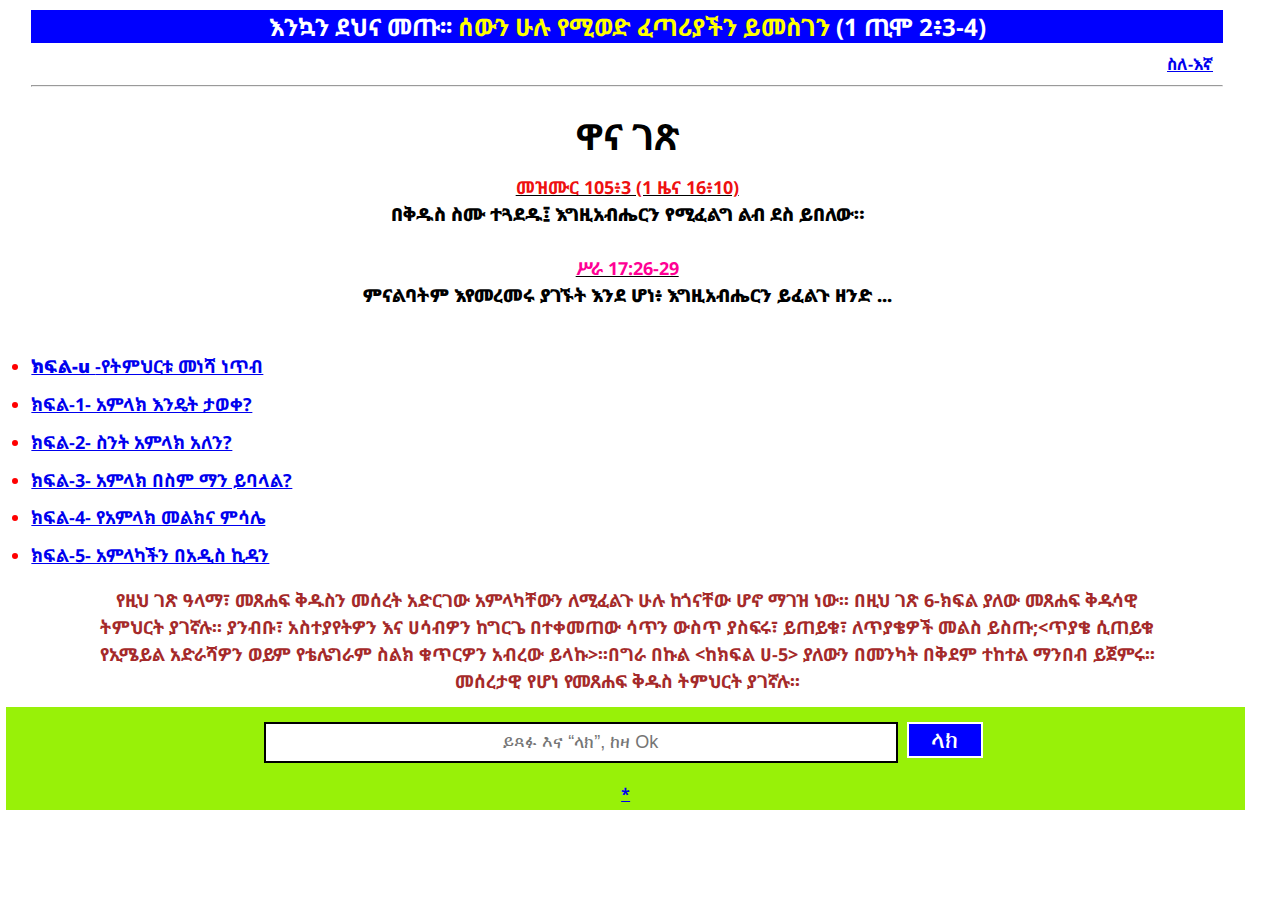
<file: index.html>
<!DOCTYPE html>
<html lang="en">
<head>
    <meta charset="UTF-8">
    <meta name="viewport" content="width=device-width, initial-scale=1.0">
    <meta charset="UTF-8">
    <title>ACE Brothers and Sisters</title>
    <link rel="stylesheet" href="ma.css">
    <link rel="stylesheet" href="https://fonts.googleapis.com/css2?family=Noto+Sans+Ethiopic&display=swap">
</head>
<body>

    <div class="container">
        <header>እንኳን ደህና መጡ፡፡  <span style="color:yellow;">ሰውን ሁሉ የሚወድ ፈጣሪያችን  ይመስገን </span>(1 ጢሞ 2፥3-4)</header>
        <nav>
            <a href="./ad.html">ስለ-እኛ</a>
        </nav>
        <hr>
    <section class="main">
            <h1>ዋና ገጽ</h1>
           <u> <span style="color: rgba(238, 10, 10, 0.986);">መዝሙር 105፥3 (1 ዜና 16፥10)</span> </u> <br>
            <b>በቅዱስ ስሙ ተጓደዱ፤ እግዚአብሔርን የሚፈልግ ልብ ደስ ይበለው። </b>
            <br><br>
            <u> <span style="color:rgb(255, 0, 149);">ሥራ 17:26-29</span> </u> <br>
<b>ምናልባትም እየመረመሩ ያገኙት እንደ ሆነ፥ እግዚአብሔርን ይፈልጉ ዘንድ ...</b>
<br><br>

    </section>

        <section class="chap">
                <li><a href="./unit 1.html"><b>ክፍል-u </b> -የትምህርቱ መነሻ ነጥብ </a></li> 

                <li><a href="./unit 2.html">ክፍል-1- አምላክ እንዴት ታወቀ?</a></li>
                
                <li><a href="./unit 3.html">ክፍል-2- ስንት አምላክ አለን?</a></li>
                
                <li><a href="./unit 4.html">ክፍል-3- አምላክ በስም ማን ይባላል?</a></li>
               
                <li><a href="./unit 5.html">ክፍል-4- የአምላክ መልክና ምሳሌ</a></li>
                
                <li><a href="./unit 6.html">ክፍል-5- አምላካችን በአዲስ ኪዳን</a></li>
                
        </section>
        <section class="after">
           <span style="color:brown">የዚህ ገጽ ዓላማ፣ መጸሐፍ ቅዱስን መሰረት አድርገው አምላካቸውን ለሚፈልጉ ሁሉ ከጎናቸው ሆኖ ማገዝ ነው፡፡ በዚህ ገጽ 6-ክፍል ያለው መጸሐፍ ቅዱሳዊ ትምህርት ያገኛሉ፡፡ ያንብቡ፣ አስተያየትዎን እና ሀሳብዎን ከግርጌ በተቀመጠው ሳጥን ውስጥ ያስፍሩ፣ ይጠይቁ፣ ለጥያቄዎች መልስ ይስጡ;<ጥያቄ ሲጠይቁ የኢሜይል አድራሻዎን ወይም የቴሌግራም ስልክ ቁጥርዎን አብረው ይላኩ>፡፡በግራ በኩል <ከክፍል ሀ-5> ያለውን በመንካት በቅደም ተከተል ማንበብ ይጀምሩ፡፡ መሰረታዊ የሆነ የመጸሐፍ ቅዱስ ትምህርት ያገኛሉ፡፡</span>
        </section>

       
    </div>

    <footer>
        <input type="text" id="questionInput" placeholder="ይጻፉ እና “ላክ”, ከዛ Ok">
        <button id="submitQuestion">ላክ</button><br>
        <a href="questions.html" class="view-questions">*</a>
    </footer>

    <script src="script.js"></script>

</body>
</html>
</file>
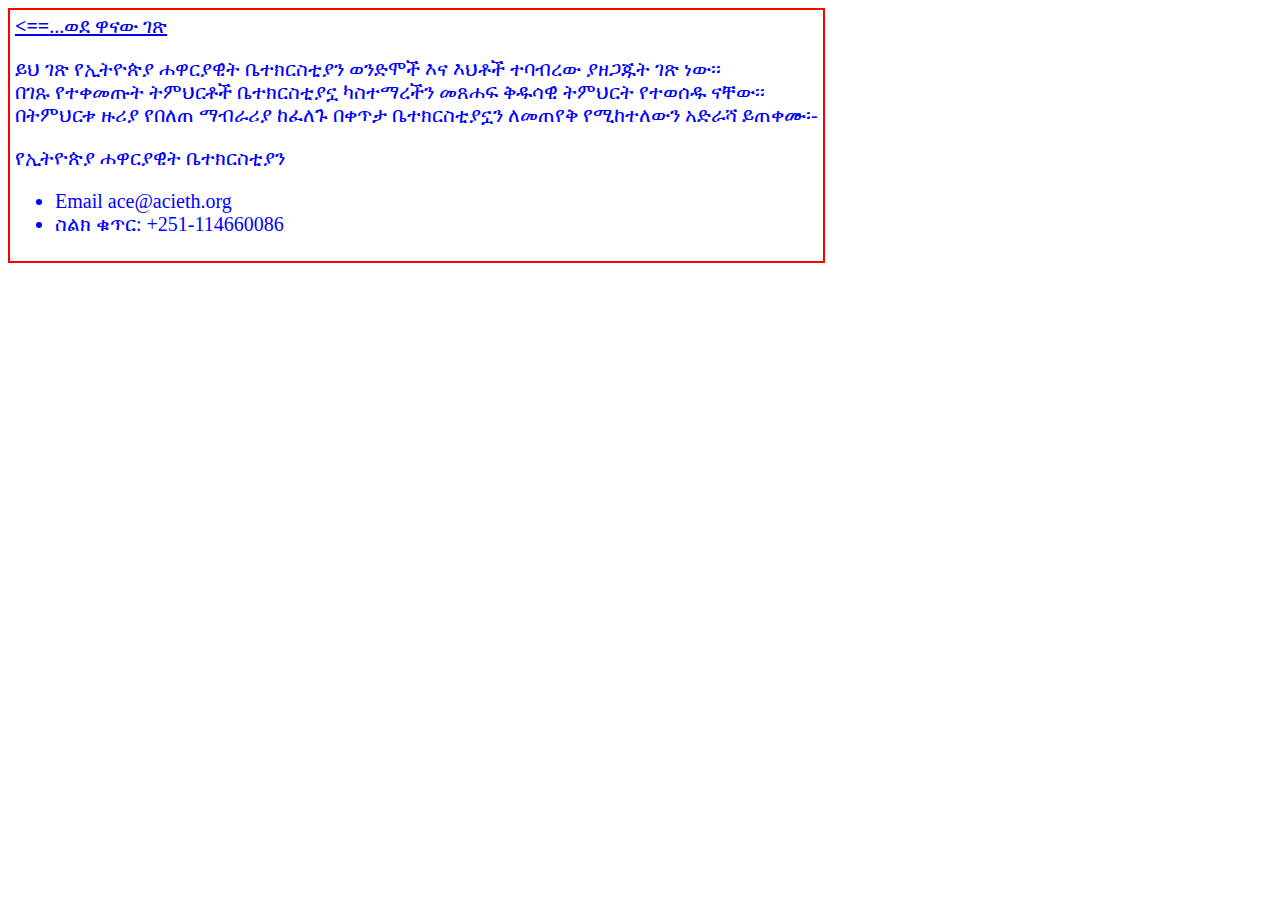
<file: ad.html>
<!DOCTYPE html>
<html lang="en">
<head>
    <meta charset="UTF-8">
    <meta name="viewport" content="width=device-width, initial-scale=1.0">
    <title>ACE Brothers and Sisters</title>
    <link rel="stylesheet" href="https://fonts.googleapis.com/css2?family=Noto+Sans+Ethiopic&display=swap">
    <style>
        body {
font-size: 20px;
color: blue;
        }
.rectangle {
    border: 2px solid red; /* Border around text */
    padding: 5px; /* Space between text and border */
    display: inline-block; /* Keeps it inline */
}
    </style>
</head>
<body>
    <div class="rectangle">
    <nav>
        <a  href="./index.html"><b><==</b>...ወደ ዋናው ገጽ </a>
        </nav>
    <p><span>ይህ ገጽ የኢትዮጵያ ሐዋርያዊት ቤተክርስቲያን ወንድሞች እና እህቶች ተባብረው ያዘጋጁት ገጽ ነው፡፡<br> 
        በገጹ የተቀመጡት ትምህርቶች ቤተክርስቲያኗ ካስተማረችን መጸሐፍ ቅዱሳዊ ትምህርት የተወሰዱ ናቸው፡፡ <br>
        በትምህርቱ ዙሪያ የበለጠ ማብራሪያ ከፈለጉ በቀጥታ ቤተክርስቲያኗን ለመጠየቅ የሚከተለውን አድራሻ ይጠቀሙ፡-<span></p>
        <p>የኢትዮጵያ ሐዋርያዊት ቤተክርስቲያን</p>
        <Ul>
        <li> Email ace@acieth.org</li>
        <li>ስልክ ቁጥር: +251-114660086</li>	
        </ul>
</div>
</body>
</html>
</file>
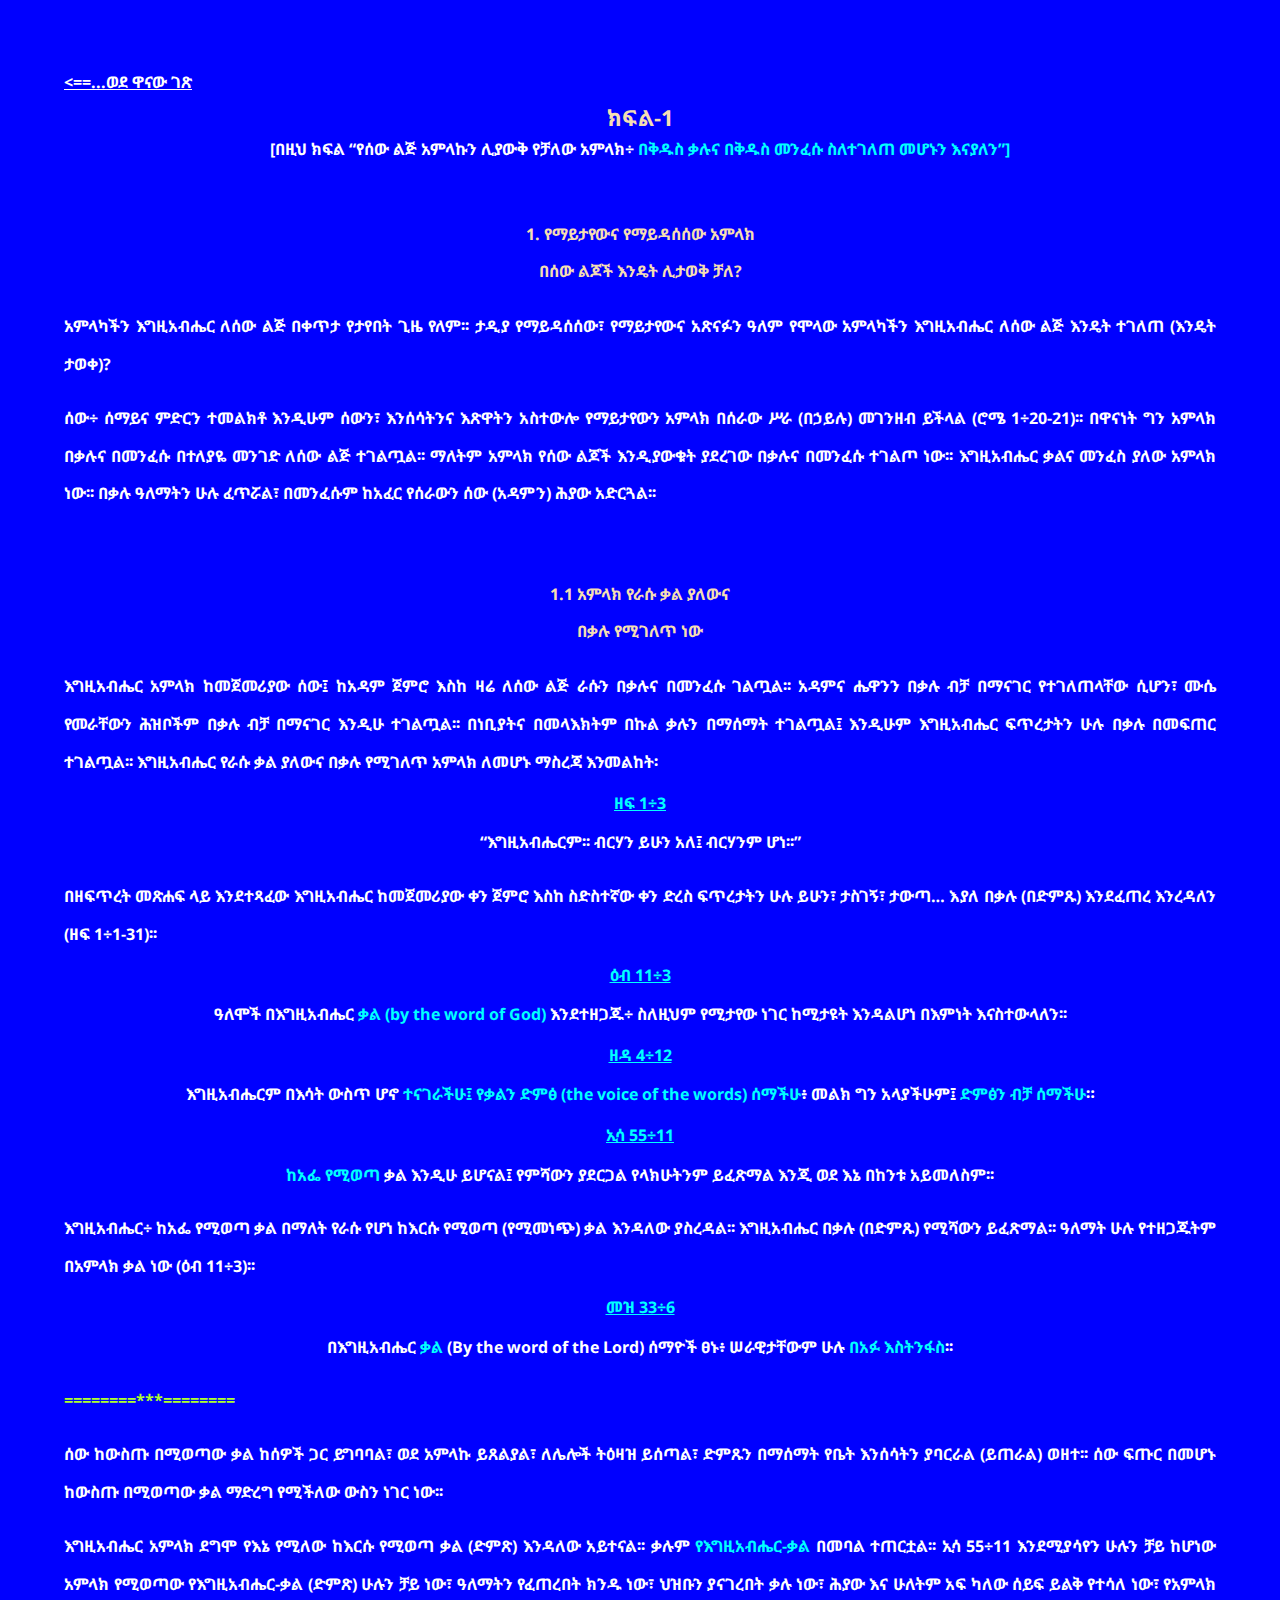
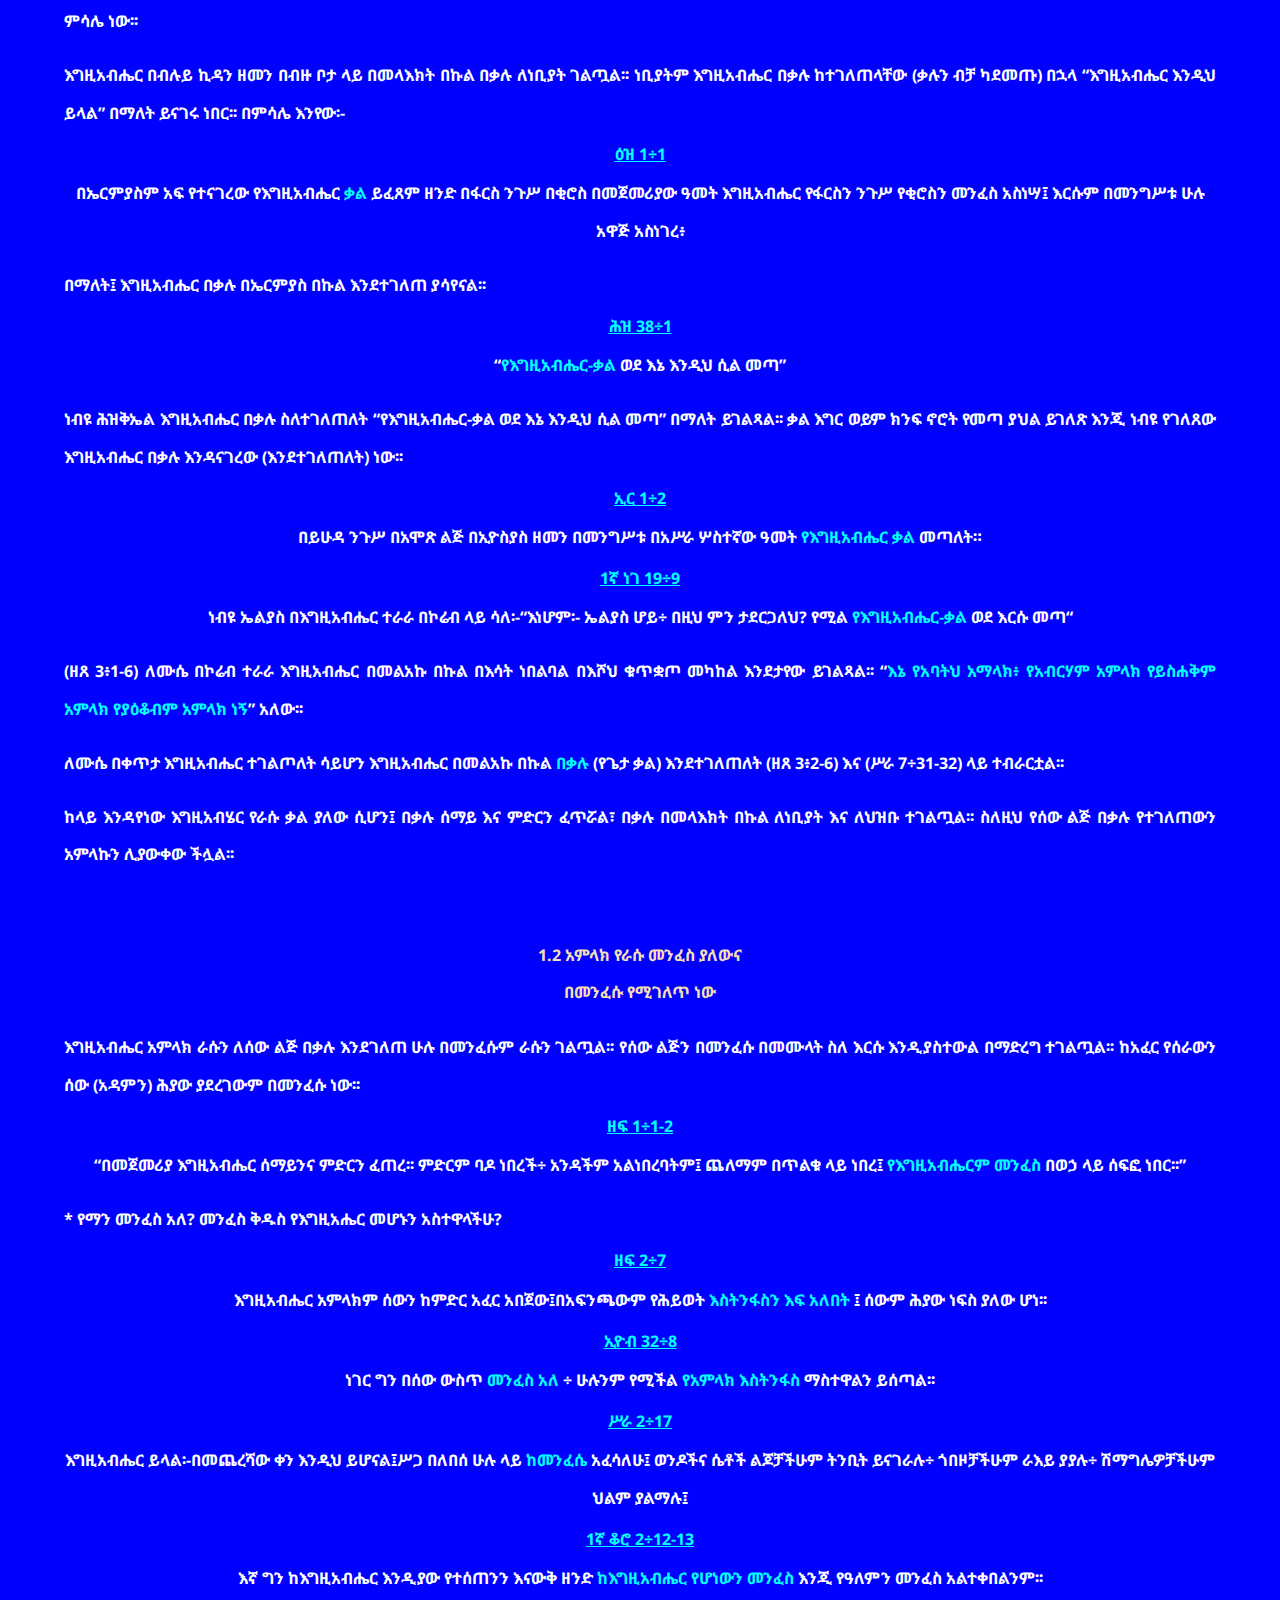
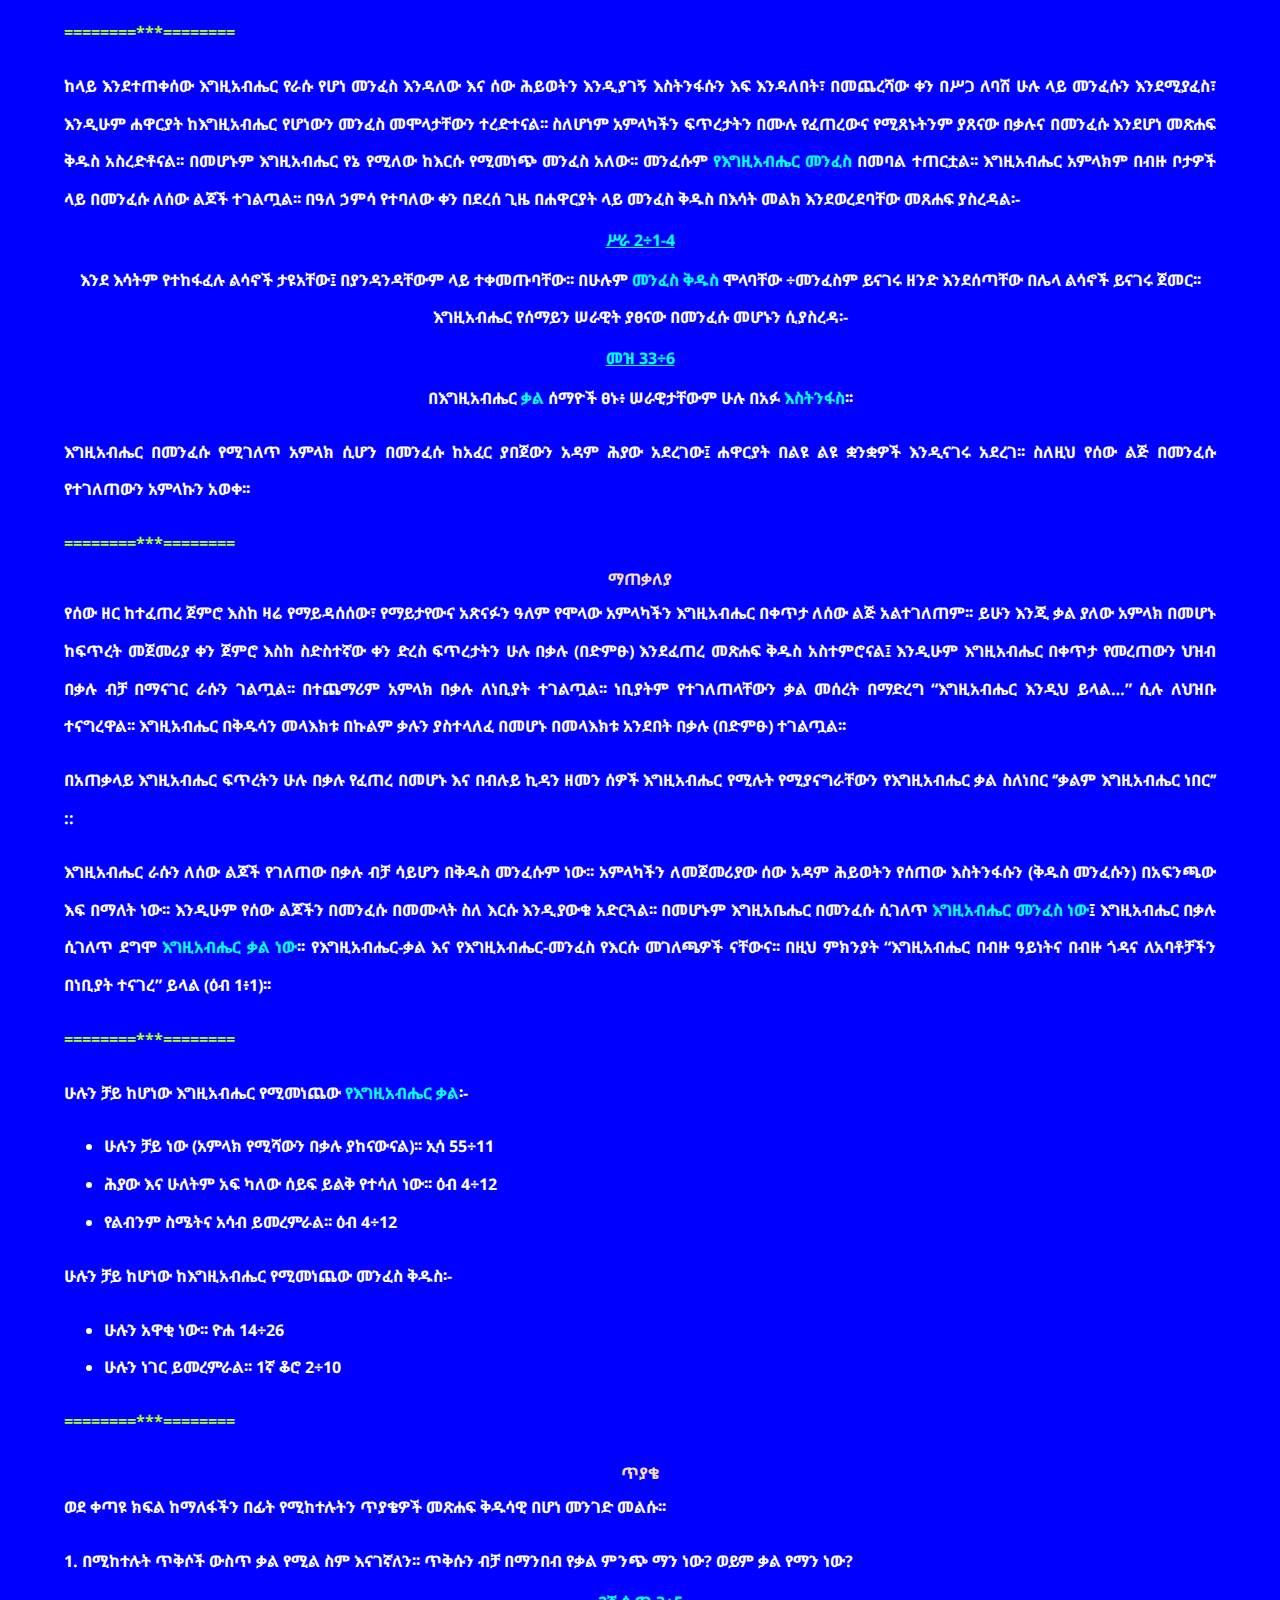
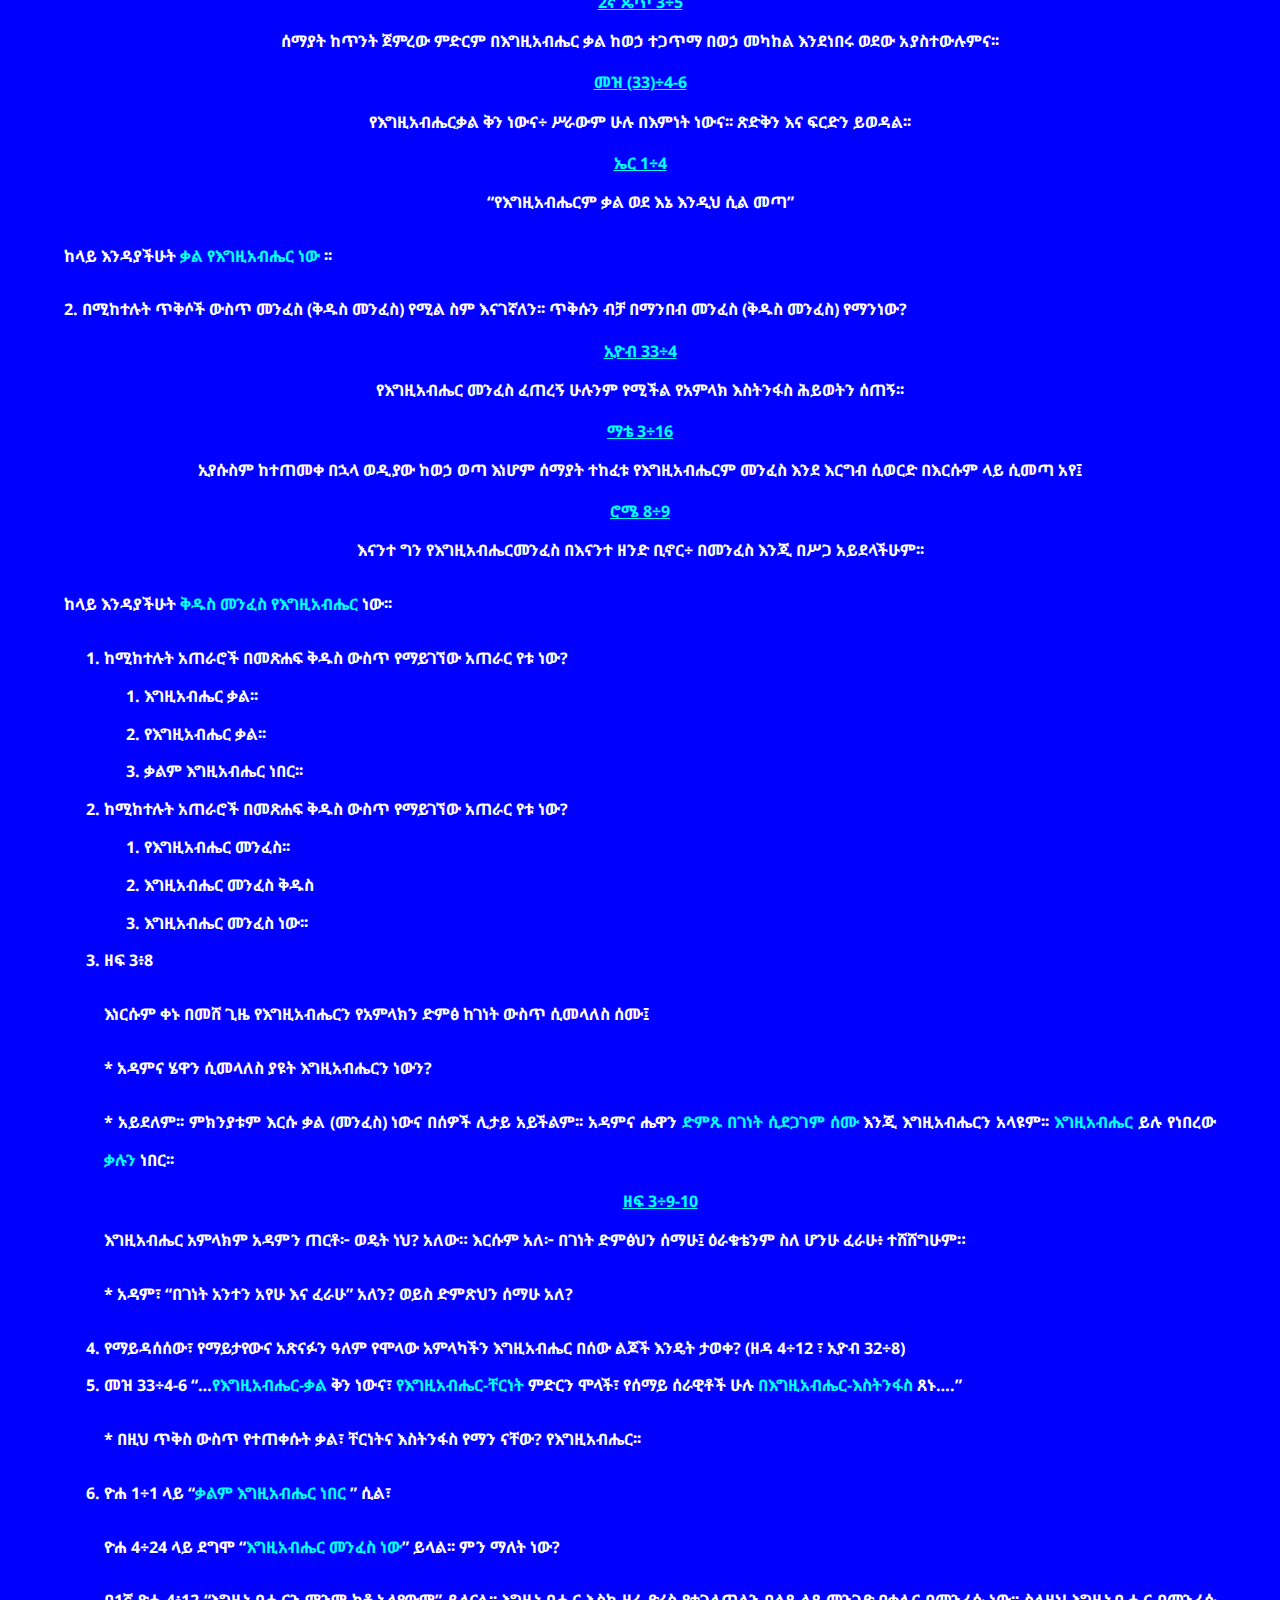
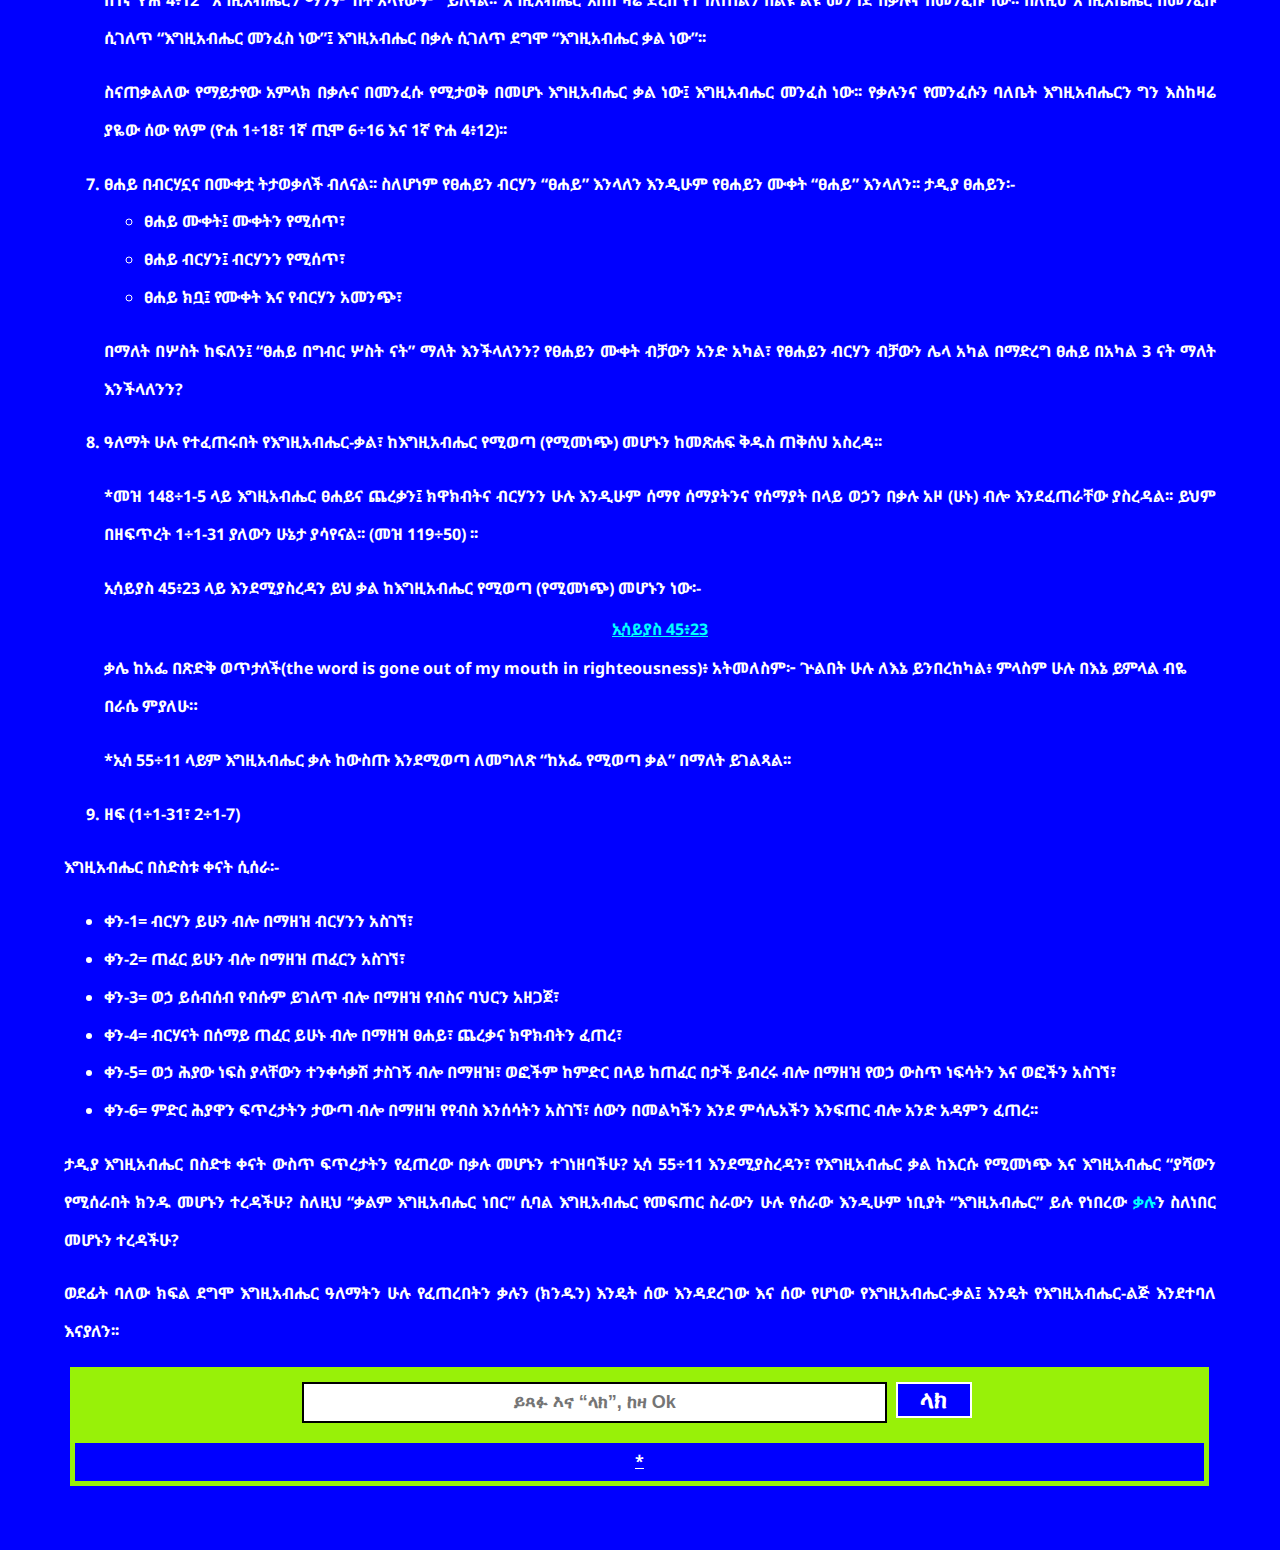
<file: unit 2.html>
<!DOCTYPE html>
<html lang="en">
<head>
    <meta charset="UTF-8">
    <meta name="viewport" content="width=device-width, initial-scale=1.0">
    <meta charset="UTF-8">
    <title>ACE Brothers and Sisters</title>
    <link rel="stylesheet" href="tempo.css">
    <link rel="stylesheet" href="https://fonts.googleapis.com/css2?family=Noto+Sans+Ethiopic&display=swap">
</head>
<body>
    <nav>
        <a  href="./index.html"><b><==</b>...ወደ ዋናው ገጽ </a>
        </nav>
    <h1>ክፍል-1</h1>
    <center>[በዚህ ክፍል “የሰው ልጅ አምላኩን ሊያውቅ የቻለው አምላክ÷  <span style=color:aqua;”> በቅዱስ ቃሉና</span> <span style=color:aqua;”> በቅዱስ መንፈሱ ስለተገለጠ መሆኑን እናያለን”] </span></center> <br>
    <h5> 1. የማይታየውና የማይዳሰሰው አምላክ</h5> 
    <h6>በሰው ልጆች እንዴት ሊታወቅ ቻለ?</h6>
    <p>አምላካችን እግዚአብሔር ለሰው ልጅ በቀጥታ የታየበት ጊዜ የለም፡፡ ታዲያ የማይዳሰሰው፣ የማይታየውና አጽናፉን ዓለም የሞላው አምላካችን እግዚአብሔር ለሰው ልጅ እንዴት ተገለጠ (እንዴት ታወቀ)?</p>
    <p>ሰው÷ ሰማይና ምድርን ተመልክቶ እንዲሁም ሰውን፣ እንሰሳትንና እጽዋትን አስተውሎ የማይታየውን አምላክ በሰራው ሥራ (በኃይሉ) መገንዘብ ይችላል (ሮሜ 1÷20-21)፡፡ በዋናነት ግን አምላክ በቃሉና በመንፈሱ በተለያዬ መንገድ ለሰው ልጅ ተገልጧል፡፡ ማለትም አምላክ የሰው ልጆች እንዲያውቁት ያደረገው በቃሉና በመንፈሱ ተገልጦ ነው፡፡ እግዚአብሔር ቃልና መንፈስ ያለው አምላክ ነው፡፡ በቃሉ ዓለማትን ሁሉ ፈጥሯል፣ በመንፈሱም ከአፈር የሰራውን ሰው (አዳምን) ሕያው አድርጓል፡፡</p><br>
    
    
    <h5>1.1 አምላክ የራሱ ቃል ያለውና</h5> 
        <h6>በቃሉ የሚገለጥ ነው</h6>
    <p>እግዚአብሔር አምላክ ከመጀመሪያው ሰው፤ ከአዳም ጀምሮ እስከ ዛሬ ለሰው ልጅ ራሱን በቃሉና በመንፈሱ ገልጧል፡፡ አዳምና ሔዋንን በቃሉ ብቻ በማናገር የተገለጠላቸው ሲሆን፣ ሙሴ የመራቸውን ሕዝቦችም በቃሉ ብቻ በማናገር እንዲሁ ተገልጧል፡፡ በነቢያትና በመላእክትም በኩል ቃሉን በማሰማት ተገልጧል፤ እንዲሁም እግዚአብሔር ፍጥረታትን ሁሉ በቃሉ በመፍጠር ተገልጧል፡፡ እግዚአብሔር የራሱ ቃል ያለውና በቃሉ የሚገለጥ አምላክ ለመሆኑ ማስረጃ እንመልከት፡</p>
    <h4>ዘፍ 1÷3</h4>
    “እግዚአብሔርም፡፡ ብርሃን ይሁን አለ፤ ብርሃንም ሆነ፡፡”
    
    <p>በዘፍጥረት መጽሐፍ ላይ እንደተጻፈው እግዚአብሔር ከመጀመሪያው ቀን ጀምሮ እስከ ስድስተኛው ቀን ድረስ ፍጥረታትን ሁሉ ይሁን፣ ታስገኝ፣ ታውጣ… እያለ በቃሉ (በድምጹ) እንደፈጠረ እንረዳለን (ዘፍ 1÷1-31)፡፡ </p> 
    <h4>ዕብ 11÷3</h4>
    ዓለሞች በእግዚአብሔር </span> <span style=color:aqua;”>ቃል (by the word of God) <span> እንደተዘጋጁ÷ ስለዚህም የሚታየው ነገር ከሚታዩት እንዳልሆነ በእምነት እናስተውላለን፡፡
    
    <H4> ዘዳ 4÷12 </h4>
    እግዚአብሔርም በእሳት ውስጥ ሆኖ </span> <span style=color:aqua;”>ተናገራችሁ፤ የቃልን ድምፅ</span> (the voice of the words) </span> <span style=color:aqua;”>ሰማችሁ</span>፥ መልክ ግን አላያችሁም፤ </span> <span style=color:aqua;”>ድምፅን ብቻ ሰማችሁ</span>።
    
    <h4> ኢሳ 55÷11 </h4>
    </span> <span style=color:aqua;”>ከአፌ የሚወጣ</span> ቃል እንዲሁ ይሆናል፤ የምሻውን ያደርጋል የላክሁትንም ይፈጽማል እንጂ ወደ እኔ በከንቱ አይመለስም፡፡
    
    <p>እግዚአብሔር÷ ከአፌ የሚወጣ ቃል በማለት የራሱ የሆነ ከእርሱ የሚወጣ (የሚመነጭ) ቃል እንዳለው ያስረዳል፡፡ እግዚአብሔር በቃሉ (በድምጹ) የሚሻውን ይፈጽማል፡፡ ዓለማት ሁሉ የተዘጋጁትም በአምላክ ቃል ነው (ዕብ 11÷3)፡፡</p>
    <h4> መዝ 33÷6 </h4>
    በእግዚአብሔር </span> <span style=color:aqua;”>ቃል</span> (By the word of the Lord) ሰማዮች ፀኑ፥ ሠራዊታቸውም ሁሉ </span> <span style=color:aqua;”>በአፉ እስትንፋስ</span>፡፡
    
    <P><span style="color:greenyellow;">========***========</span></P>
    <p>ሰው ከውስጡ በሚወጣው ቃል ከሰዎች ጋር ይግባባል፣ ወደ አምላኩ ይጸልያል፣ ለሌሎች ትዕዛዝ ይሰጣል፣ ድምጹን በማሰማት የቤት እንሰሳትን ያባርራል (ይጠራል) ወዘተ፡፡ ሰው ፍጡር በመሆኑ ከውስጡ በሚወጣው ቃል ማድረግ የሚችለው ውስን ነገር ነው፡፡</p> 
    <p>እግዚአብሔር አምላክ ደግሞ የእኔ የሚለው ከእርሱ የሚወጣ ቃል (ድምጽ) እንዳለው አይተናል፡፡ ቃሉም<span style=color:aqua;”> የእግዚአብሔር-ቃል</span> በመባል ተጠርቷል፡፡ ኢሳ 55÷11 እንደሚያሳየን ሁሉን ቻይ ከሆነው አምላክ የሚወጣው የእግዚአብሔር-ቃል (ድምጽ) ሁሉን ቻይ ነው፣ ዓለማትን የፈጠረበት ክንዱ ነው፣ ህዝቡን ያናገረበት ቃሉ ነው፣ ሕያው እና ሁለትም አፍ ካለው ሰይፍ ይልቅ የተሳለ ነው፣ የአምላክ ምሳሌ ነው፡፡</p>
    <p>እግዚአብሔር በብሉይ ኪዳን ዘመን  በብዙ ቦታ ላይ በመላእክት በኩል በቃሉ ለነቢያት ገልጧል፡፡ ነቢያትም እግዚአብሔር በቃሉ ከተገለጠላቸው (ቃሉን ብቻ ካደመጡ) በኋላ  “እግዚአብሔር እንዲህ ይላል” በማለት ይናገሩ ነበር፡፡  በምሳሌ እንየው፡-</p>
    <h4> ዕዝ 1÷1 </h4>
    በኤርምያስም አፍ የተናገረው የእግዚአብሔር <span style=color:aqua;”>ቃል</span> ይፈጸም ዘንድ በፋርስ ንጉሥ በቂሮስ በመጀመሪያው ዓመት እግዚአብሔር የፋርስን ንጉሥ የቂሮስን መንፈስ አስነሣ፤ እርሱም በመንግሥቱ ሁሉ አዋጅ አስነገረ፥ 
    <br>    
    <p>በማለት፤ እግዚአብሔር በቃሉ በኤርምያስ በኩል እንደተገለጠ ያሳየናል፡፡</p>
    
    <h4> ሕዝ 38÷1 </h4>
    “<span style=color:aqua;”>የእግዚአብሔር-ቃል</span> ወደ እኔ እንዲህ ሲል መጣ”
    
    <p>ነብዩ ሕዝቅኤል እግዚአብሔር በቃሉ ስለተገለጠለት “የእግዚአብሔር-ቃል ወደ እኔ እንዲህ ሲል መጣ” በማለት ይገልጻል፡፡ ቃል እግር ወይም ክንፍ ኖሮት የመጣ ያህል ይገለጽ እንጂ ነብዩ የገለጸው እግዚአብሔር በቃሉ እንዳናገረው (እንደተገለጠለት) ነው፡፡</p>
    
    <h4> ኢር 1÷2 </h4>
    በይሁዳ ንጉሥ በአሞጽ ልጅ በኢዮስያስ ዘመን በመንግሥቱ በአሥራ ሦስተኛው ዓመት <span style=color:aqua;”>የእግዚአብሔር ቃል</span> መጣለት።
    
    <h4> 1ኛ ነገ 19÷9 </h4>
    ነብዩ ኤልያስ በእግዚአብሔር ተራራ በኮሬብ ላይ ሳለ፡-“እነሆም፡- ኤልያስ ሆይ÷ በዚህ ምን ታደርጋለህ? የሚል<span style=color:aqua;”> የእግዚአብሔር-ቃል</span> ወደ እርሱ መጣ“
    
    <p>(ዘጸ 3፥1-6) ለሙሴ በኮሬብ ተራራ እግዚአብሔር በመልአኩ በኩል በእሳት ነበልባል በእሾህ ቁጥቋጦ መካከል እንደታየው ይገልጻል፡፡ “<span style=color:aqua;”>እኔ የአባትህ አማላክ፥ የአብርሃም አምላክ የይስሐቅም አምላክ የያዕቆብም አምላክ ነኝ</span>” አለው፡፡</p>
    <p>ለሙሴ በቀጥታ እግዚአብሔር ተገልጦለት ሳይሆን እግዚአብሔር በመልአኩ በኩል <span style=color:aqua;”>በቃሉ</span> (የጌታ ቃል) እንደተገለጠለት (ዘጸ 3፥2-6) እና (ሥራ 7÷31-32) ላይ ተብራርቷል፡፡</p>
    
    <p>ከላይ እንዳየነው እግዚአብሄር የራሱ ቃል ያለው ሲሆን፤ በቃሉ ሰማይ እና ምድርን ፈጥሯል፣ በቃሉ በመላእክት በኩል ለነቢያት እና ለህዝቡ ተገልጧል፡፡ ስለዚህ የሰው ልጅ በቃሉ የተገለጠውን አምላኩን ሊያውቀው ችሏል፡፡ </p>  <br>
    
    <h5>1.2 አምላክ የራሱ መንፈስ ያለውና</h5> 
    <h6>በመንፈሱ የሚገለጥ  ነው</h6>
    <p>እግዚአብሔር አምላክ ራሱን ለሰው ልጅ በቃሉ እንደገለጠ ሁሉ በመንፈሱም ራሱን ገልጧል፡፡ የሰው ልጅን በመንፈሱ በመሙላት ስለ እርሱ እንዲያስተውል በማድረግ ተገልጧል፡፡ ከአፈር የሰራውን ሰው (አዳምን) ሕያው ያደረገውም በመንፈሱ ነው፡፡</p>
    
    <h4>ዘፍ 1÷1-2</h4>
    “በመጀመሪያ እግዚአብሔር ሰማይንና ምድርን ፈጠረ፡፡ ምድርም ባዶ ነበረች÷ አንዳችም አልነበረባትም፤ ጨለማም በጥልቁ ላይ ነበረ፤ <span style=color:aqua;”>የእግዚአብሔርም መንፈስ </span> በወኃ ላይ ሰፍፎ ነበር፡፡”
    <p>* የማን መንፈስ አለ? መንፈስ ቅዱስ የእግዚአሔር መሆኑን አስተዋላችሁ?</p>
    
    <h4> ዘፍ 2÷7 </h4>
    እግዚአብሔር አምላክም ሰውን ከምድር አፈር አበጀው፤በአፍንጫውም የሕይወት  <span style=color:aqua;”> እስትንፋስን እፍ አለበት </span>፤ ሰውም ሕያው ነፍስ ያለው ሆነ፡፡
    <h4> ኢዮብ 32÷8 </h4>
    ነገር ግን በሰው ውስጥ <span style=color:aqua;”> መንፈስ አለ</span> ÷ ሁሉንም የሚችል <span style=color:aqua;”>የአምላክ እስትንፋስ  </span>ማስተዋልን ይሰጣል፡፡
    <h4> ሥራ 2÷17 </h4>
    እግዚአብሔር ይላል፡-በመጨረሻው ቀን እንዲህ ይሆናል፤ሥጋ በለበሰ ሁሉ ላይ <span style=color:aqua;”>ከመንፈሴ<span> አፈሳለሁ፤ ወንዶችና ሴቶች ልጆቻችሁም ትንቢት ይናገራሉ÷ ጎበዞቻችሁም ራእይ ያያሉ÷ ሽማግሌዎቻችሁም ህልም ያልማሉ፤
    
    <h4> 1ኛ ቆሮ 2÷12-13 </h4>
    እኛ ግን ከእግዚአብሔር እንዲያው የተሰጠንን እናውቅ ዘንድ <span style=color:aqua;”>ከእግዚአብሔር የሆነውን መንፈስ </span>እንጂ የዓለምን መንፈስ አልተቀበልንም፡፡
    <P><span style="color:greenyellow;">========***========</span></P>
    <p>ከላይ እንደተጠቀሰው እግዚአብሔር የራሱ የሆነ መንፈስ እንዳለው እና ሰው ሕይወትን እንዲያገኝ እስትንፋሱን እፍ እንዳለበት፣ በመጨረሻው ቀን  በሥጋ ለባሽ ሁሉ ላይ መንፈሱን እንደሚያፈስ፣ እንዲሁም ሐዋርያት ከእግዚአብሔር የሆነውን መንፈስ መሞላታቸውን ተረድተናል፡፡
    ስለሆነም አምላካችን ፍጥረታትን በሙሉ የፈጠረውና የሚጸኑትንም ያጸናው በቃሉና በመንፈሱ እንደሆነ መጽሐፍ ቅዱስ አስረድቶናል፡፡ በመሆኑም እግዚአብሔር የኔ የሚለው ከእርሱ የሚመነጭ መንፈስ አለው፡፡ መንፈሱም <span style=color:aqua;”>የእግዚአብሔር መንፈስ</span> በመባል ተጠርቷል፡፡ እግዚአብሔር አምላክም በብዙ ቦታዎች ላይ በመንፈሱ ለሰው ልጆች ተገልጧል፡፡ በዓለ ኃምሳ የተባለው ቀን በደረሰ ጊዜ በሐዋርያት ላይ መንፈስ ቅዱስ በእሳት መልክ እንደወረደባቸው መጸሐፍ ያስረዳል፡- </p>

    <h4> ሥራ 2÷1-4 </h4>
    እንደ እሳትም የተከፋፈሉ ልሳኖች ታዩአቸው፤ በያንዳንዳቸውም ላይ ተቀመጡባቸው፡፡ በሁሉም <span style=color:aqua;”>መንፈስ ቅዱስ</span> ሞላባቸው ÷መንፈስም ይናገሩ ዘንድ እንደሰጣቸው በሌላ ልሳኖች ይናገሩ ጀመር፡፡
    
    እግዚአብሔር የሰማይን ሠራዊት ያፀናው በመንፈሱ መሆኑን ሲያስረዳ፡-
    <h4> መዝ 33÷6 </h4>
     በእግዚአብሔር <span style=color:aqua;”>ቃል</span> ሰማዮች ፀኑ፥ ሠራዊታቸውም ሁሉ በአፉ <span style=color:aqua;”>እስትንፋስ</span>፡፡ 
    
    <p>እግዚአብሔር በመንፈሱ የሚገለጥ አምላክ ሲሆን በመንፈሱ ከአፈር ያበጀውን አዳም ሕያው አደረገው፤ ሐዋርያት በልዩ ልዩ ቋንቋዎች እንዲናገሩ አደረገ፡፡  ስለዚህ የሰው ልጅ በመንፈሱ የተገለጠውን አምላኩን አወቀ፡፡ </p>
    
    
    <P><span style="color:greenyellow;">========***========</span></P>
    
    <h3> ማጠቃለያ <h3>
    <P>የሰው ዘር ከተፈጠረ ጀምሮ እስከ ዛሬ የማይዳሰሰው፣ የማይታየውና አጽናፉን ዓለም የሞላው አምላካችን እግዚአብሔር በቀጥታ ለሰው ልጅ  አልተገለጠም፡፡ ይሁን እንጂ ቃል ያለው አምላክ በመሆኑ ከፍጥረት መጀመሪያ ቀን ጀምሮ እስከ ስድስተኛው ቀን ድረስ ፍጥረታትን ሁሉ በቃሉ (በድምፁ) እንደፈጠረ መጽሐፍ ቅዱስ አስተምሮናል፤ እንዲሁም እግዚአብሔር በቀጥታ የመረጠውን ህዝብ በቃሉ ብቻ በማናገር ራሱን ገልጧል፡፡ በተጨማሪም አምላክ በቃሉ ለነቢያት ተገልጧል፡፡ ነቢያትም የተገለጠላቸውን ቃል መሰረት በማድረግ “እግዚአብሔር እንዲህ ይላል…” ሲሉ ለህዝቡ ተናግረዋል፡፡ እግዚአብሔር በቅዱሳን መላእክቱ በኩልም ቃሉን ያስተላለፈ በመሆኑ በመላእክቱ አንደበት በቃሉ (በድምፁ) ተገልጧል፡፡ </P>
    <P>በአጠቃላይ እግዚአብሔር ፍጥረትን ሁሉ በቃሉ የፈጠረ በመሆኑ እና በብሉይ ኪዳን ዘመን ሰዎች እግዚአብሔር የሚሉት የሚያናግራቸውን የእግዚአብሔር ቃል ስለነበር  ‘’ቃልም እግዚአብሔር ነበር’’ ::</P> 
    <P>እግዚአብሔር ራሱን ለሰው ልጆች የገለጠው በቃሉ ብቻ ሳይሆን በቅዱስ መንፈሱም ነው፡፡ አምላካችን ለመጀመሪያው ሰው አዳም ሕይወትን የሰጠው እስትንፋሱን (ቅዱስ መንፈሱን) በአፍንጫው እፍ በማለት ነው፡፡ እንዲሁም የሰው ልጆችን በመንፈሱ በመሙላት ስለ እርሱ እንዲያውቁ አድርጓል፡፡ በመሆኑም እግዚአቤሔር በመንፈሱ ሲገለጥ <span style=color:aqua;”>እግዚአብሔር መንፈስ ነው</SPAN>፤ እግዚአብሔር በቃሉ ሲገለጥ ደግሞ <span style=color:aqua;”>እግዚአብሔር ቃል ነው</SPAN>፡፡ የእግዚአብሔር-ቃል እና የእግዚአብሔር-መንፈስ የእርሱ መገለጫዎች ናቸውና፡፡ በዚህ ምክንያት “እግዚአብሔር በብዙ ዓይነትና በብዙ ጎዳና ለአባቶቻችን በነቢያት ተናገረ” ይላል (ዕብ 1፥1)፡፡ </p>
     <P><span style="color:greenyellow;">========***========</span></P>
    <P>ሁሉን ቻይ ከሆነው እግዚአብሔር የሚመነጨው <span style=color:aqua;”>የእግዚአብሔር ቃል</SPAN>፡-</P>
    <UL>
    <li> ሁሉን ቻይ ነው (አምላክ የሚሻውን በቃሉ ያከናውናል)፡፡ ኢሳ 55÷11 </li>
    <li> ሕያው እና ሁለትም አፍ ካለው ሰይፍ ይልቅ የተሳለ ነው፡፡   ዕብ 4÷12 </li>
    <li> የልብንም ስሜትና አሳብ ይመረምራል፡፡ ዕብ 4÷12 </li>
    </ul>
    <P>ሁሉን ቻይ ከሆነው ከእግዚአብሔር የሚመነጨው <span style=color: aqua;”>መንፈስ ቅዱስ</SPAN>፡-</P>
    <UL>
    <li>ሁሉን አዋቂ ነው፡፡ ዮሐ 14÷26</li>
    <li>ሁሉን ነገር ይመረምራል፡፡ 1ኛ ቆሮ 2÷10</li>
    </UL> 
    <P><span style="color:greenyellow;">========***========</span></P>
    <br>
    <H3>ጥያቄ</H3>
    <p>ወደ ቀጣዩ ክፍል ከማለፋችን በፊት የሚከተሉትን ጥያቄዎች መጽሐፍ ቅዱሳዊ በሆነ መንገድ መልሱ፡፡</p>
    
    <p> 1. በሚከተሉት ጥቅሶች ውስጥ ቃል የሚል ስም እናገኛለን፡፡ ጥቅሱን ብቻ በማንበብ የቃል ምንጭ ማን ነው? ወይም ቃል የማን ነው?</p>
    <h4> 2ኛ ጴጥ 3÷5 </h4>
            <centere>ሰማያት ከጥንት ጀምረው ምድርም በእግዚአብሔር ቃል ከወኃ ተጋጥማ በወኃ መካከል እንደነበሩ ወደው አያስተውሉምና፡፡</centere>
    <h4> መዝ (33)÷4-6 </h4>
    <centere>የእግዚአብሔርቃል ቅን ነውና÷ ሥራውም ሁሉ በእምነት ነውና፡፡ ጽድቅን እና ፍርድን ይወዳል፡፡</centere>
    <h4> ኤር 1÷4 </h4>
   <centere> “የእግዚአብሔርም ቃል ወደ እኔ እንዲህ ሲል መጣ”</centere>
        
    <p>ከላይ እንዳያችሁት <span style=color:aqua;”>ቃል የእግዚአብሔር ነው </span>፡፡</p>
        
    <p> 2. በሚከተሉት ጥቅሶች ውስጥ<b> መንፈስ <b> (ቅዱስ መንፈስ) የሚል ስም እናገኛለን፡፡ ጥቅሱን ብቻ በማንበብ መንፈስ (ቅዱስ መንፈስ) የማንነው?</p>
    
    <h4> ኢዮብ 33÷4 </h4>
    <centere>የእግዚአብሔር መንፈስ ፈጠረኝ ሁሉንም የሚችል የአምላክ እስትንፋስ ሕይወትን ሰጠኝ፡፡</centere>
    <h4> ማቴ 3÷16 </h4>
    <centere>ኢየሱስም ከተጠመቀ በኋላ ወዲያው ከወኃ ወጣ እነሆም ሰማያት ተከፈቱ የእግዚአብሔርም መንፈስ እንደ እርግብ ሲወርድ በእርሱም ላይ ሲመጣ አየ፤</centere>
    <h4> ሮሜ 8÷9 </h4>
    <centere>እናንተ ግን የእግዚአብሔርመንፈስ በእናንተ ዘንድ ቢኖር÷ በመንፈስ እንጂ በሥጋ አይደላችሁም፡፡</centere>
    
    <p>ከላይ እንዳያችሁት <span style=color:aqua;”>ቅዱስ መንፈስ  የእግዚአብሔር </span> ነው፡፡</p>
        <ol>
    <li> ከሚከተሉት አጠራሮች በመጽሐፍ ቅዱስ ውስጥ የማይገኘው አጠራር የቱ ነው? </li>
   <section>
    <ol>
    <li><b>እግዚአብሔር ቃል<b>፡፡</li>
    <li>የእግዚአብሔር ቃል፡፡</li>
    <li>ቃልም እግዚአብሔር ነበር፡፡</li>
    </ol>
   </section>
    <li> ከሚከተሉት አጠራሮች በመጽሐፍ ቅዱስ ውስጥ የማይገኘው አጠራር የቱ ነው?</li>
   <section>
    <ol>
    <li>የእግዚአብሔር መንፈስ፡፡
    <li>እግዚአብሔር መንፈስ ቅዱስ</li>
    <li>እግዚአብሔር መንፈስ ነው፡፡</li>
    </ol>
   </section>
    <li> ዘፍ 3፥8</li>
    <p>እነርሱም ቀኑ በመሸ ጊዜ የእግዚአብሔርን የአምላክን ድምፅ ከገነት ውስጥ ሲመላለስ ሰሙ፤</p>
    <p>* አዳምና ሄዋን ሲመላለስ ያዩት እግዚአብሔርን  ነውን?</p>
    <p>* አይደለም፡፡ ምክንያቱም እርሱ ቃል (መንፈስ) ነውና በሰዎች ሊታይ አይችልም፡፡ አዳምና ሔዋን <span style=color:aqua;”>ድምጹ በገነት ሲደጋገም ሰሙ</span> እንጂ እግዚአብሔርን አላዩም፡፡ <span style=color:aqua;”>እግዚአብሔር</span> ይሉ የነበረው <span style=color:aqua;”>ቃሉን</span> ነበር፡፡ </p>
    
    <h4> ዘፍ 3÷9-10 </h4>
   <centere> እግዚአብሔር አምላክም አዳምን ጠርቶ፦ ወዴት ነህ? አለው። እርሱም አለ፦ በገነት ድምፅህን ሰማሁ፤ ዕራቁቴንም ስለ ሆንሁ ፈራሁ፥ ተሸሸግሁም።</centere>
    
    <p>* አዳም፣ “በገነት አንተን አየሁ እና ፈራሁ” አለን? ወይስ ድምጽህን ሰማሁ አለ?</p>
   <section>
    <li>የማይዳሰሰው፣ የማይታየውና አጽናፉን ዓለም የሞላው አምላካችን እግዚአብሔር በሰው ልጆች እንዴት ታወቀ? (ዘዳ 4÷12 ፣ ኢዮብ 32÷8)</li>
    <li>መዝ 33÷4-6 “…<span style=color:aqua;”>የእግዚአብሔር-ቃል</span> ቅን ነውና፣ <span style=color:aqua;”>የእግዚአብሔር-ቸርነት</span> ምድርን ሞላች፣ የሰማይ ሰራዊቶች ሁሉ <span style=color:aqua;”>በእግዚአብሔር-እስትንፋስ</span> ጸኑ….”</li>
   </section>
    <p>* በዚህ ጥቅስ ውስጥ የተጠቀሱት ቃል፣ ቸርነትና እስትንፋስ የማን ናቸው?  የእግዚአብሔር፡፡</p>
    
    <li> ዮሐ 1÷1 ላይ  “<span style=color:aqua;”>ቃልም እግዚአብሔር ነበር </span>” ሲል፣</li>
   
    <p>ዮሐ 4÷24 ላይ ደግሞ  “<span style=color:aqua;”>እግዚአብሔር መንፈስ ነው</span>” ይላል፡፡ ምን ማለት ነው?</p>
    <p>በ1ኛ ዮሐ 4፥12 “እግዚአብሔርን ማንም ከቶ አላየውም” ይለናል፡፡ እግዚአብሔር እስከ ዛሬ ድረስ የተገለጠልን በልዩ ልዩ መንገድ በቃሉና በመንፈሱ ነው፡፡ ስለዚህ እግዚአቤሔር በመንፈሱ ሲገለጥ “እግዚአብሔር መንፈስ ነው”፤ እግዚአብሔር በቃሉ ሲገለጥ ደግሞ “እግዚአብሔር ቃል ነው”፡፡</P>
    
    <P>ስናጠቃልለው የማይታየው አምላክ በቃሉና በመንፈሱ የሚታወቅ በመሆኑ እግዚአብሔር ቃል ነው፤ እግዚአብሔር መንፈስ ነው፡፡ የቃሉንና የመንፈሱን ባለቤት <B>እግዚአብሔር</B>ን ግን እስከዛሬ ያዬው ሰው የለም (ዮሐ 1÷18፣ 1ኛ ጢሞ 6÷16 እና 1ኛ ዮሐ 4፥12)፡፡ </P>
    
    <li>ፀሐይ በብርሃኗና በሙቀቷ ትታወቃለች ብለናል፡፡ ስለሆነም የፀሐይን ብርሃን  “ፀሐይ” እንላለን  እንዲሁም የፀሐይን ሙቀት “ፀሐይ” እንላለን፡፡ ታዲያ ፀሐይን፡-</li>
   <section>
    <ul>
    <li>ፀሐይ ሙቀት፤ ሙቀትን የሚሰጥ፣</li>    
    <li>ፀሐይ ብርሃን፤ ብርሃንን የሚሰጥ፣</li>
    <li>ፀሐይ ክቧ፤ የሙቀት እና የብርሃን አመንጭ፣</li>
    </ul>
    
   </section>
    <p>በማለት በሦስት ከፍለን፤ “ፀሐይ በግብር ሦስት ናት” ማለት እንችላለንን? የፀሐይን ሙቀት ብቻውን አንድ አካል፣ የፀሐይን ብርሃን ብቻውን ሌላ አካል በማድረግ ፀሐይ በአካል 3 ናት ማለት እንችላለንን?</p>
    
    <li> ዓለማት ሁሉ የተፈጠሩበት የእግዚአብሔር-ቃል፣ ከእግዚአብሔር የሚወጣ (የሚመነጭ) መሆኑን ከመጽሐፍ ቅዱስ ጠቅሰህ አስረዳ፡፡</li>
    <p>*መዝ 148÷1-5 ላይ እግዚአብሔር ፀሐይና ጨረቃን፤ ክዋክብትና ብርሃንን ሁሉ እንዲሁም ሰማየ ሰማያትንና የሰማያት በላይ ወኃን በቃሉ አዞ (ሁኑ) ብሎ እንደፈጠራቸው ያስረዳል፡፡ ይህም በዘፍጥረት 1÷1-31 ያለውን ሁኔታ ያሳየናል፡፡ (መዝ 119÷50) ፡፡</p>
    
    <p>ኢሳይያስ 45፥23 ላይ እንደሚያስረዳን ይህ ቃል ከእግዚአብሔር የሚወጣ (የሚመነጭ) መሆኑን ነው፡-</p>
    <h4> ኢሳይያስ 45፥23 </h4>
    ቃሌ ከአፌ በጽድቅ ወጥታለች(the word is gone out of my mouth in righteousness)፥ አትመለስም፦ ጕልበት ሁሉ ለእኔ ይንበረከካል፥ ምላስም ሁሉ በእኔ ይምላል ብዬ በራሴ ምያለሁ።
    
    <p>*ኢሳ 55÷11 ላይም እግዚአብሔር ቃሉ ከውስጡ እንደሚወጣ ለመግለጽ “ከአፌ የሚወጣ ቃል” በማለት ይገልጻል፡፡</p>
    <li > ዘፍ (1÷1-31፣ 2÷1-7)</li> 
    </ol>
    <p>እግዚአብሔር በስድስቱ ቀናት ሲሰራ፡- </p> 
   <section>
   <ul>
    <li>ቀን-1= <b>ብርሃን ይሁን</b> ብሎ በማዘዝ ብርሃንን አስገኘ፣</li>
    <li>ቀን-2= <b>ጠፈር ይሁን</b> ብሎ በማዘዝ ጠፈርን አስገኘ፣</li>
    <li>ቀን-3= <b>ወኃ ይሰብሰብ የብሱም ይገለጥ</b> ብሎ በማዘዝ የብስና ባህርን አዘጋጀ፣</li>
    <li>ቀን-4= <b>ብርሃናት በሰማይ ጠፈር ይሁኑ</b> ብሎ በማዘዝ ፀሐይ፣ ጨረቃና ክዋክብትን ፈጠረ፣</li>
    <li>ቀን-5= <b>ወኃ ሕያው ነፍስ ያላቸውን ተንቀሳቃሽ ታስገኝ</b> ብሎ 
                በማዘዝ፣ <b>ወፎችም ከምድር በላይ ከጠፈር በታች 
               ይብረሩ</b> ብሎ በማዘዝ የወኃ ውስጥ ነፍሳትን እና 
               ወፎችን አስገኘ፣</li>
    <li>ቀን-6= <b>ምድር ሕያዋን ፍጥረታትን ታውጣ</b> ብሎ በማዘዝ 
                የየብስ እንሰሳትን አስገኘ፣ <b>ሰውን በመልካችን እንደ 
                ምሳሌአችን እንፍጠር</b> ብሎ አንድ አዳምን ፈጠረ፡፡</li>
   </ul>
   </section>
    <p>ታዲያ እግዚአብሔር በስድቱ ቀናት ውስጥ ፍጥረታትን የፈጠረው በቃሉ መሆኑን ተገነዘባችሁ? ኢሳ 55÷11 እንደሚያስረዳን፣ የእግዚአብሔር ቃል ከእርሱ የሚመነጭ እና እግዚአብሔር “ያሻውን የሚሰራበት ክንዱ መሆኑን ተረዳችሁ? ስለዚህ “ቃልም እግዚአብሔር ነበር” ሲባል እግዚአብሔር የመፍጠር ስራውን ሁሉ የሰራው እንዲሁም ነቢያት “እግዚአብሔር” ይሉ የነበረው <span style=color:aqua;”>ቃሉ</span>ን ስለነበር መሆኑን ተረዳችሁ? </p>
    
    <p>ወደፊት ባለው ክፍል ደግሞ እግዚአብሔር ዓለማትን ሁሉ የፈጠረበትን ቃሉን (ክንዱን) እንዴት ሰው እንዳደረገው እና ሰው የሆነው የእግዚአብሔር-ቃል፤ እንዴት የእግዚአብሔር-ልጅ እንደተባለ እናያለን፡፡</p>
    
    <footer>
        <input type="text" id="questionInput" placeholder="ይጻፉ እና “ላክ”, ከዛ Ok">
        <button id="submitQuestion">ላክ</button><br>
        <a href="questions.html" class="view-questions">*</a>
    </footer>

    <script src="script.js"></script>


</body>
</html>
</file>
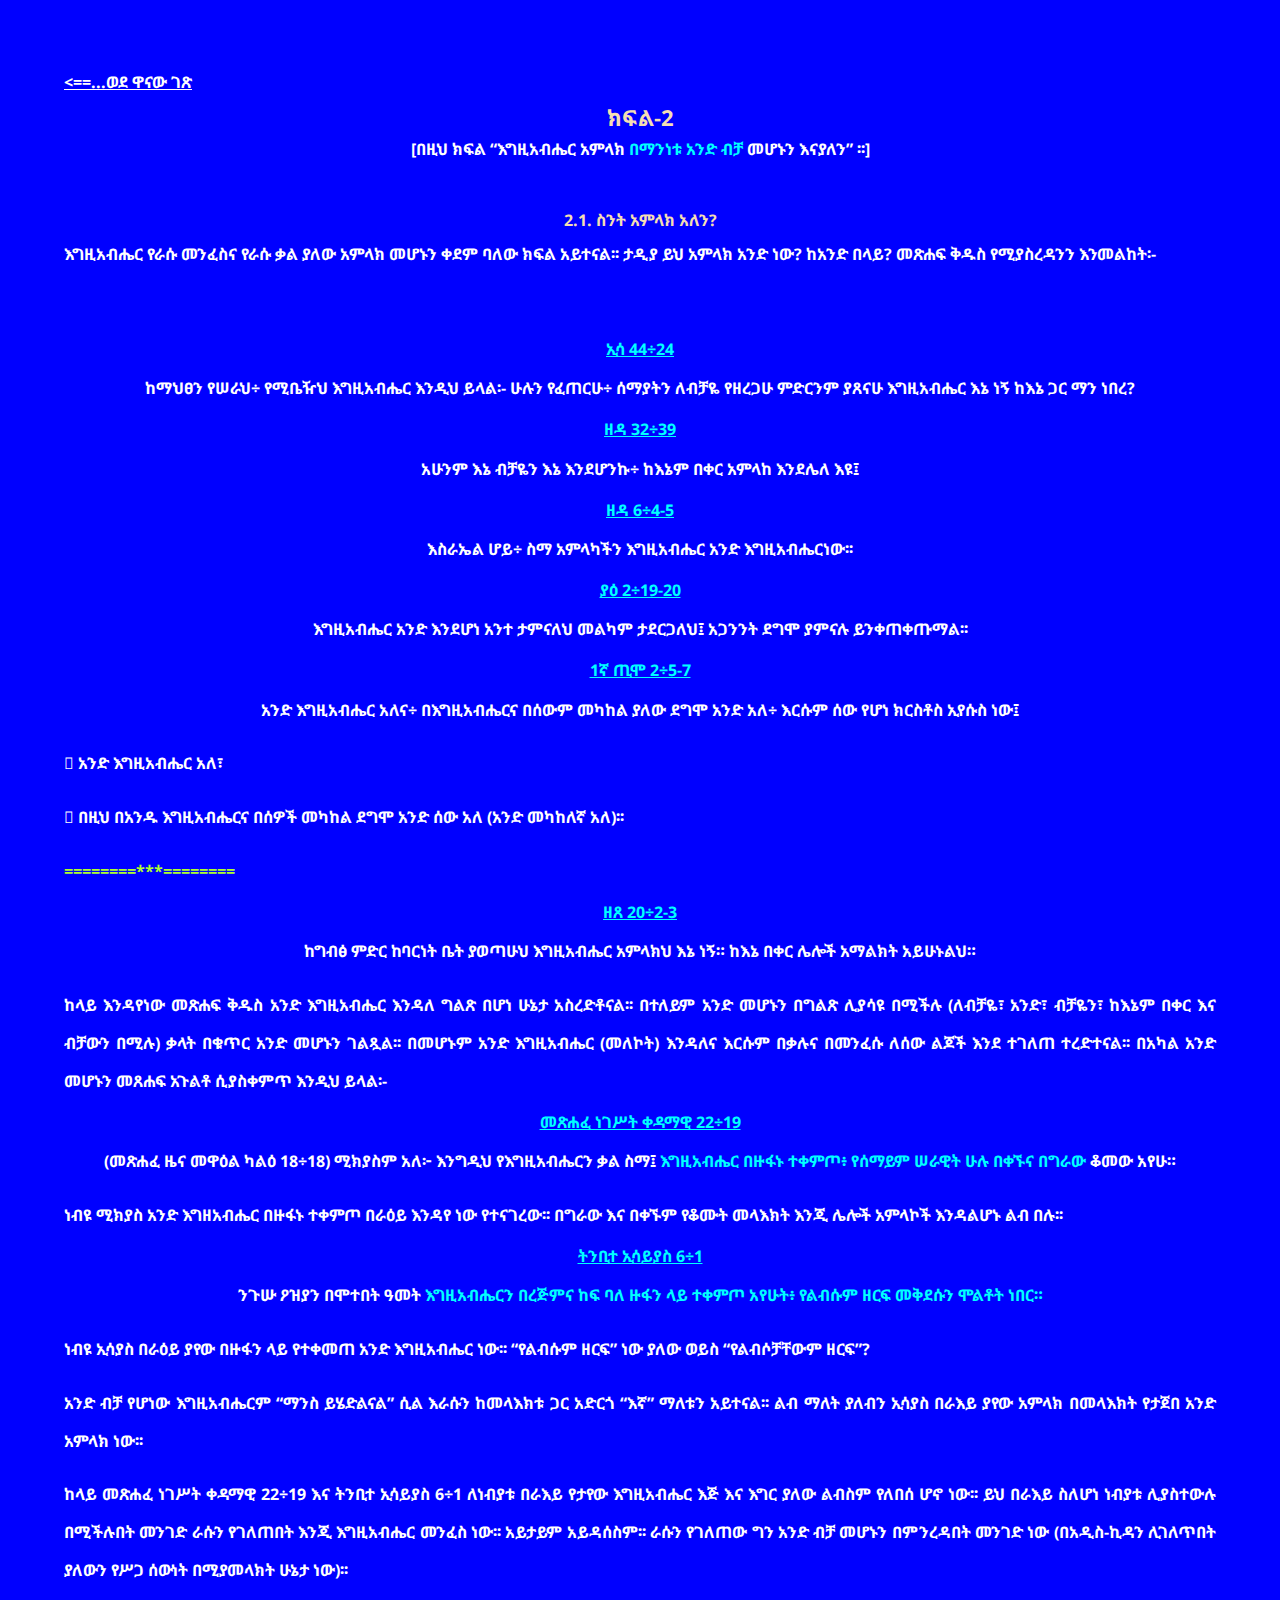
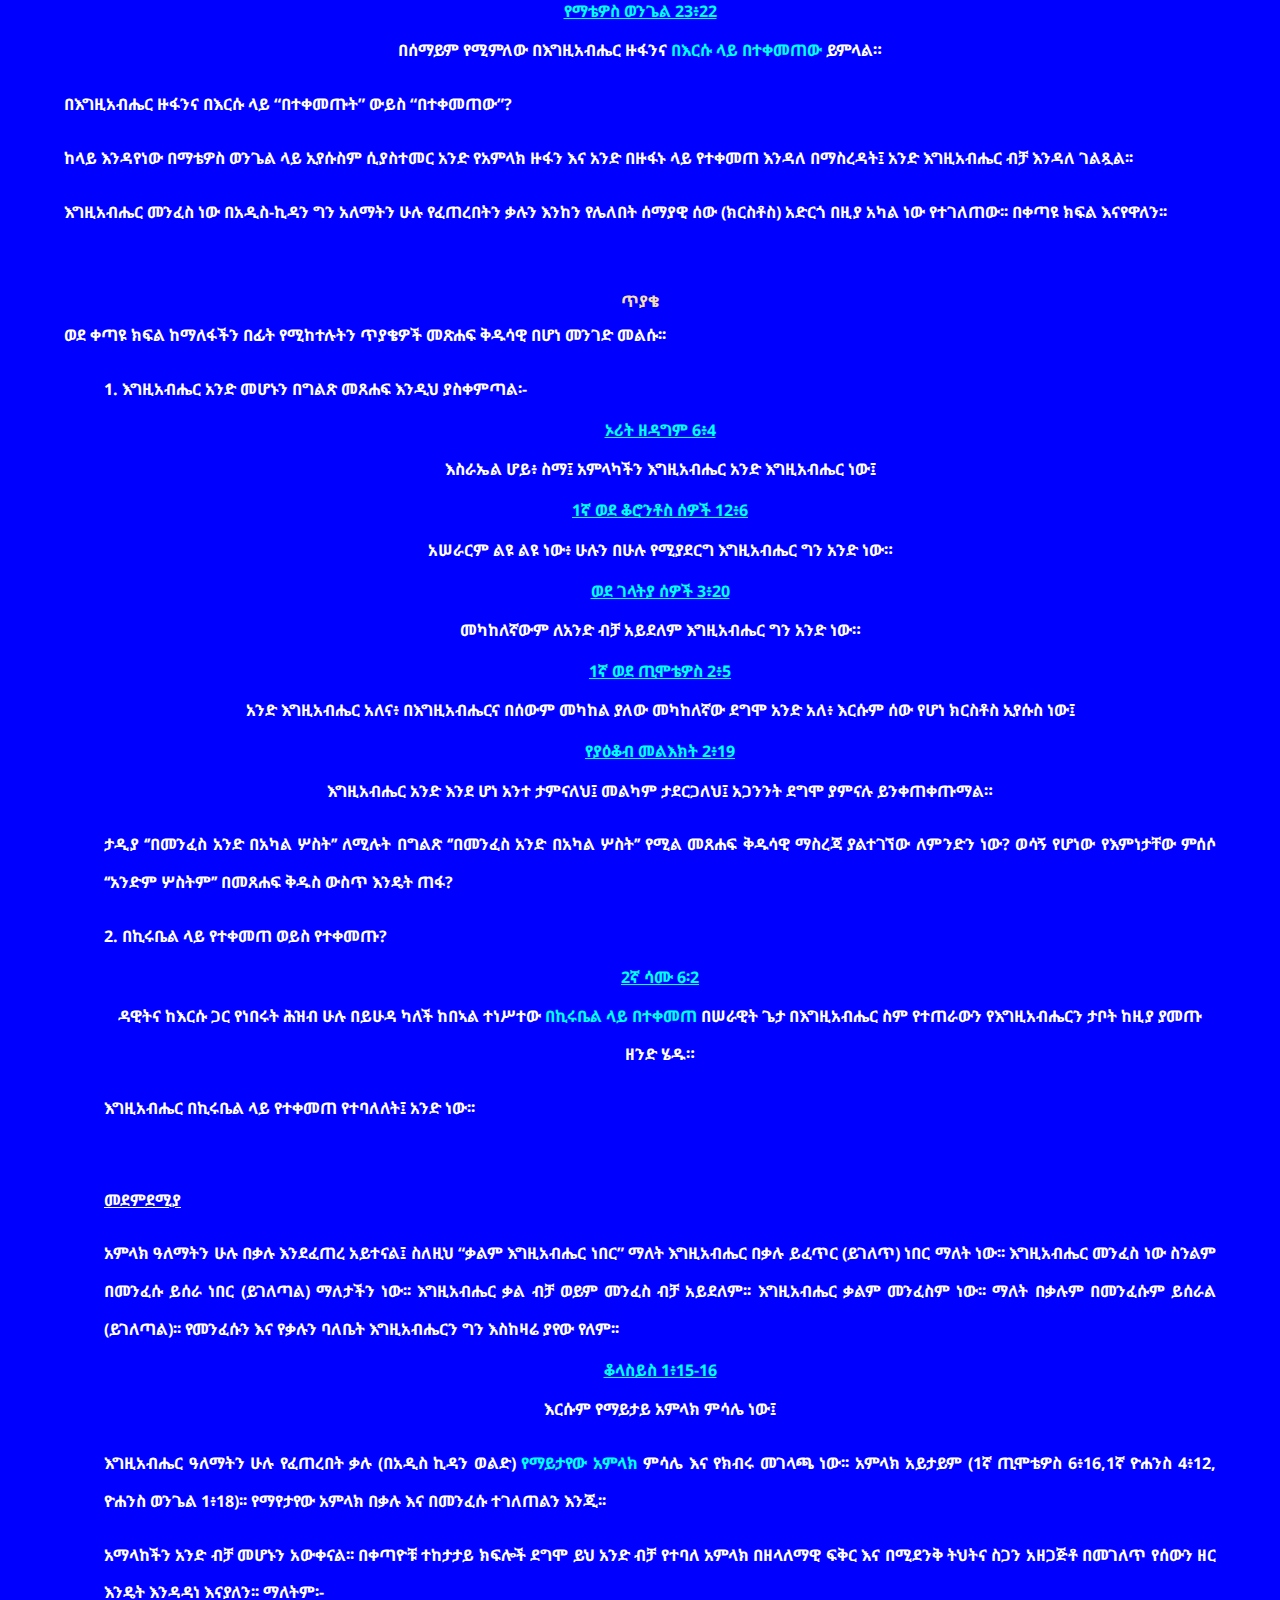
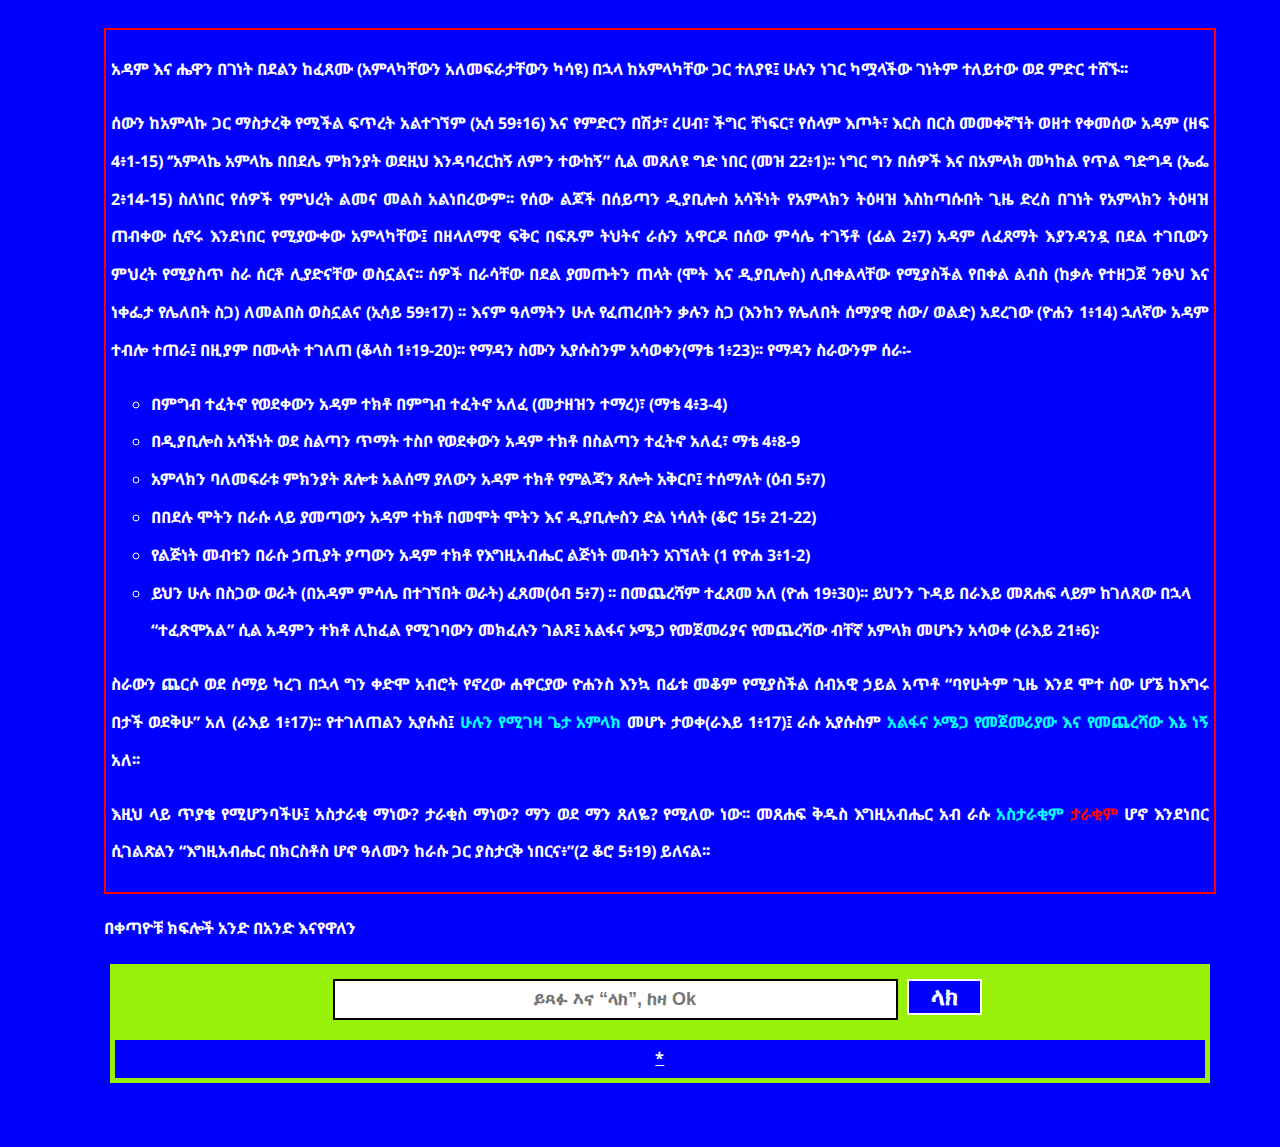
<file: unit 3.html>
<!DOCTYPE html>
<html lang="en">
<head>
    <meta charset="UTF-8">
    <meta name="viewport" content="width=device-width, initial-scale=1.0">
    <meta charset="UTF-8">
    <title>ACE Brothers and Sisters</title>
    <link rel="stylesheet" href="tempo.css">
    <link rel="stylesheet" href="https://fonts.googleapis.com/css2?family=Noto+Sans+Ethiopic&display=swap">
</head>
<body>
    <nav>
        <a  href="./index.html"><b><==</b>...ወደ ዋናው ገጽ </a>
        </nav>
    <h1>ክፍል-2</h1>
        <center> [በዚህ ክፍል “እግዚአብሔር አምላክ <span style=color:aqua;”> በማንነቱ አንድ ብቻ </span> መሆኑን እናያለን” ፡፡] </center> <br> 
        <H2>2.1. ስንት አምላክ አለን?</H2>
        <p>እግዚአብሔር የራሱ መንፈስና የራሱ ቃል ያለው አምላክ መሆኑን ቀደም ባለው ክፍል አይተናል፡፡ ታዲያ ይህ አምላክ አንድ ነው? ከአንድ በላይ? መጽሐፍ ቅዱስ የሚያስረዳንን እንመልከት፡-</p><br>
        
        <H4> ኢሳ 44÷24 </H4>
        ከማህፀን የሠራህ÷ የሚቤዥህ እግዚአብሔር እንዲህ ይላል፡- ሁሉን የፈጠርሁ÷ ሰማያትን ለብቻዬ የዘረጋሁ ምድርንም ያጸናሁ እግዚአብሔር እኔ ነኝ ከእኔ ጋር ማን ነበረ?
        
        <H4> ዘዳ 32÷39 </H4>
        አሁንም እኔ ብቻዬን እኔ እንደሆንኩ÷ ከእኔም በቀር አምላከ እንደሌለ እዩ፤
        
        <H4>ዘዳ 6÷4-5</H4>
        እስራኤል ሆይ÷ ስማ አምላካችን እግዚአብሔር አንድ እግዚአብሔርነው፡፡
        
        <H4> ያዕ 2÷19-20 </H4>
        እግዚአብሔር አንድ እንደሆነ አንተ ታምናለህ መልካም ታደርጋለህ፤ አጋንንት ደግሞ ያምናሉ ይንቀጠቀጡማል፡፡
        
        <H4>1ኛ ጢሞ 2÷5-7</H4>
        አንድ እግዚአብሔር አለና÷ በእግዚአብሔርና በሰውም መካከል ያለው  ደግሞ አንድ አለ÷ እርሱም ሰው የሆነ ክርስቶስ ኢየሱስ ነው፤<br>
        
       <p>    አንድ እግዚአብሔር አለ፣</p>
       <p>   በዚህ በአንዱ እግዚአብሔርና በሰዎች መካከል ደግሞ አንድ ሰው አለ (አንድ መካከለኛ አለ)፡፡</p>
       <P><span style="color:greenyellow;">========***========</span></P>
        <H4> ዘጸ 20÷2-3 </H4>
        ከግብፅ ምድር ከባርነት ቤት ያወጣሁህ እግዚአብሔር አምላክህ እኔ ነኝ። ከእኔ በቀር ሌሎች አማልክት አይሁኑልህ።
        
        <p>ከላይ እንዳየነው መጽሐፍ ቅዱስ አንድ እግዚአብሔር እንዳለ ግልጽ በሆነ ሁኔታ አስረድቶናል፡፡ በተለይም አንድ መሆኑን በግልጽ ሊያሳዩ በሚችሉ (ለብቻዬ፣ አንድ፣ ብቻዬን፣ ከእኔም በቀር እና ብቻውን በሚሉ)  ቃላት በቁጥር አንድ መሆኑን ገልጿል፡፡ በመሆኑም አንድ እግዚአብሔር (መለኮት) እንዳለና እርሱም በቃሉና በመንፈሱ ለሰው ልጆች እንደ ተገለጠ ተረድተናል፡፡ በአካል አንድ መሆኑን መጸሐፍ አጉልቶ ሲያስቀምጥ እንዲህ ይላል፡-</p>
        <H4>መጽሐፈ ነገሥት ቀዳማዊ 22÷19</H4> 
        (መጽሐፈ ዜና መዋዕል ካልዕ 18÷18)
        ሚክያስም አለ፦ እንግዲህ የእግዚአብሔርን ቃል ስማ፤ <span style=color:aqua;”>እግዚአብሔር በዙፋኑ ተቀምጦ፥ የሰማይም ሠራዊት ሁሉ በቀኙና በግራው</span> ቆመው አየሁ።
        <P>ነብዩ ሚክያስ አንድ እግዘአብሔር በዙፋኑ ተቀምጦ በራዕይ እንዳየ ነው የተናገረው፡፡ በግራው እና በቀኙም የቆሙት መላእክት እንጂ ሌሎች አምላኮች እንዳልሆኑ ልብ በሉ፡፡ </P>
        
        <H4>ትንቢተ ኢሳይያስ 6÷1</H4> 
        ንጉሡ ዖዝያን በሞተበት ዓመት <span style=color:aqua;”>እግዚአብሔርን በረጅምና ከፍ ባለ ዙፋን ላይ ተቀምጦ አየሁት፥ የልብሱም ዘርፍ መቅደሱን ሞልቶት ነበር።</span>
        <p>ነብዩ ኢሳያስ በራዕይ ያየው በዙፋን ላይ የተቀመጠ አንድ እግዚአብሔር ነው፡፡ “የልብሱም ዘርፍ” ነው ያለው ወይስ “የልብሶቻቸውም ዘርፍ”?</P> 
        
        <p>አንድ ብቻ የሆነው እግዚአብሔርም “ማንስ ይሄድልናል” ሲል እራሱን ከመላእክቱ ጋር አድርጎ “እኛ” ማለቱን አይተናል፡፡ ልብ ማለት ያለብን ኢሳያስ በራእይ ያየው አምላክ በመላእክት የታጀበ አንድ አምላክ ነው፡፡</P>
        
        <p>ከላይ መጽሐፈ ነገሥት ቀዳማዊ 22÷19 እና ትንቢተ ኢሳይያስ 6÷1 ለነብያቱ በራእይ የታየው እግዚአብሔር እጅ እና እግር ያለው ልብስም የለበሰ ሆኖ ነው፡፡ ይህ በራእይ ስለሆነ ነብያቱ ሊያስተውሉ በሚችሉበት መንገድ ራሱን የገለጠበት እንጂ እግዚአብሔር መንፈስ ነው፡፡ አይታይም አይዳሰስም፡፡ ራሱን የገለጠው ግን አንድ ብቻ መሆኑን በምንረዳበት መንገድ ነው (በአዲስ-ኪዳን ሊገለጥበት ያለውን የሥጋ ሰውነት በሚያመላክት ሁኔታ ነው)፡፡</P>
        
        <H4>የማቴዎስ ወንጌል 23፥22 </H4>
        በሰማይም የሚምለው በእግዚአብሔር ዙፋንና <span style=color:aqua;”>በእርሱ ላይ በተቀመጠው</span> ይምላል።
        <p>በእግዚአብሔር ዙፋንና በእርሱ ላይ “በተቀመጡት” ውይስ “በተቀመጠው”?</P>
        
        <p>ከላይ እንዳየነው በማቴዎስ ወንጌል ላይ ኢየሱስም ሲያስተመር አንድ የአምላክ ዙፋን እና አንድ በዙፋኑ ላይ የተቀመጠ እንዳለ በማስረዳት፤ አንድ እግዚአብሔር ብቻ እንዳለ ገልጿል፡፡</P>
        
        <p>እግዚአብሔር መንፈስ ነው በአዲስ-ኪዳን ግን አለማትን ሁሉ የፈጠረበትን ቃሉን እንከን የሌለበት ሰማያዊ ሰው (ክርስቶስ) አድርጎ በዚያ አካል ነው የተገለጠው፡፡ በቀጣዩ ክፍል እናየዋለን፡፡</P><br>
        
        
        <H3>ጥያቄ</H3>
        <P>ወደ ቀጣዩ ክፍል ከማለፋችን በፊት የሚከተሉትን ጥያቄዎች መጽሐፍ ቅዱሳዊ በሆነ መንገድ መልሱ፡፡</P>
        <ul>
        1. እግዚአብሔር አንድ መሆኑን በግልጽ መጸሐፍ እንዲህ ያስቀምጣል፡- 
        <h4>ኦሪት ዘዳግም 6፥4</h4>
        <center>እስራኤል ሆይ፥ ስማ፤ አምላካችን እግዚአብሔር አንድ እግዚአብሔር ነው፤</center>
        
        <h4>1ኛ ወደ ቆሮንቶስ ሰዎች 12፥6</h4>
        <center>አሠራርም ልዩ ልዩ ነው፥ ሁሉን በሁሉ የሚያደርግ እግዚአብሔር ግን አንድ ነው።</center>
        
        <h4>ወደ ገላትያ ሰዎች 3፥20</h4>
        <center>መካከለኛውም ለአንድ ብቻ አይደለም እግዚአብሔር ግን አንድ ነው።</center>
        
        
        <h4>1ኛ ወደ ጢሞቴዎስ 2፥5</h4>
        <center>አንድ እግዚአብሔር አለና፥ በእግዚአብሔርና በሰውም መካከል ያለው መካከለኛው ደግሞ አንድ አለ፥ እርሱም ሰው የሆነ ክርስቶስ ኢየሱስ ነው፤</center>
        
        <h4>የያዕቆብ መልእክት 2፥19</h4>
        <center>እግዚአብሔር አንድ እንደ ሆነ አንተ ታምናለህ፤ መልካም ታደርጋለህ፤ አጋንንት ደግሞ ያምናሉ ይንቀጠቀጡማል።</center>
        
        <p>ታዲያ ‘’በመንፈስ አንድ በአካል ሦስት’’ ለሚሉት በግልጽ ‘’በመንፈስ አንድ በአካል ሦስት’’ የሚል መጸሐፍ ቅዱሳዊ ማስረጃ ያልተገኘው ለምንድን ነው? ወሳኝ የሆነው የእምነታቸው ምሰሶ ‘‘አንድም ሦስትም’’ በመጸሐፍ ቅዱስ ውስጥ እንዴት ጠፋ?</p>
        2. በኪሩቤል ላይ የተቀመጠ ወይስ የተቀመጡ?  
        <h4>2ኛ ሳሙ 6፡2</h4>
        <center>ዳዊትና ከእርሱ ጋር የነበሩት ሕዝብ ሁሉ በይሁዳ ካለች ከበኣል ተነሥተው <span style=color:aqua;”>በኪሩቤል ላይ በተቀመጠ</span> በሠራዊት ጌታ በእግዚአብሔር ስም የተጠራውን የእግዚአብሔርን ታቦት ከዚያ ያመጡ ዘንድ ሄዱ።</center>
        <p>እግዚአብሔር በኪሩቤል ላይ የተቀመጠ የተባለለት፤ አንድ ነው፡፡</p> <br>
       
       <u>መደምደሚያ</u> 
        <p>አምላክ ዓለማትን ሁሉ በቃሉ እንደፈጠረ አይተናል፤ ስለዚህ “ቃልም እግዚአብሔር ነበር” ማለት እግዚአብሔር በቃሉ ይፈጥር (ይገለጥ) ነበር ማለት ነው፡፡ እግዚአብሔር መንፈስ ነው ስንልም በመንፈሱ ይሰራ ነበር (ይገለጣል) ማለታችን ነው፡፡ እግዚአብሔር ቃል ብቻ ወይም መንፈስ ብቻ አይደለም፡፡ እግዚአብሔር ቃልም መንፈስም ነው፡፡ ማለት በቃሉም በመንፈሱም ይሰራል (ይገለጣል)፡፡ የመንፈሱን እና የቃሉን ባለቤት እግዚአብሔርን ግን እስከዛሬ ያየው የለም፡፡ </P>
        
        <h4>ቆላስይስ 1፥15-16</h4>
        <center>እርሱም የማይታይ አምላክ ምሳሌ ነው፤</center>
        <p>እግዚአብሔር ዓለማትን ሁሉ የፈጠረበት ቃሉ (በአዲስ ኪዳን ወልድ) <span style=color:aqua;”>የማይታየው አምላክ</span> ምሳሌ እና የክብሩ መገላጫ ነው፡፡ አምላክ አይታይም (1ኛ ጢሞቴዎስ 6፥16,1ኛ ዮሐንስ 4፥12, ዮሐንስ ወንጌል 1፥18)፡፡ የማየታየው አምላክ በቃሉ እና በመንፈሱ ተገለጠልን እንጂ፡፡</P> 
        
            <p>አማላከችን አንድ ብቻ መሆኑን አውቀናል፡፡ በቀጣዮቹ ተከታታይ ክፍሎች ደግሞ ይህ አንድ ብቻ የተባለ አምላክ በዘላለማዊ ፍቅር እና በሚደንቅ ትህትና ስጋን አዘጋጅቶ በመገለጥ የሰውን ዘር እንዴት እንዳዳነ እናያለን፡፡ ማለትም፡-</p>
<div class= rectangle>
<p>አዳም እና ሔዋን በገነት በደልን ከፈጸሙ (አምላካቸውን አለመፍራታቸውን ካሳዩ) በኋላ ከአምላካቸው ጋር ተለያዩ፤ ሁሉን ነገር ካሟላችው ገነትም ተለይተው ወደ ምድር ተሸኙ፡፡ </p> 
<p> ሰውን ከአምላኩ ጋር ማስታረቅ የሚችል ፍጥረት አልተገኘም (ኢሳ 59፥16) እና የምድርን በሽታ፣ ረሀብ፣ ችግር ቸነፍር፣ የሰላም እጦት፣ እርስ በርስ መመቀኛኘት ወዘተ የቀመሰው አዳም (ዘፍ 4፥1-15)  ‘’አምላኬ አምላኬ በበደሌ ምክንያት ወደዚህ እንዳባረርከኝ ለምን ተውከኝ” ሲል መጸለዩ ግድ ነበር (መዝ 22፥1)፡፡ ነግር ግን በሰዎች እና በአምላክ መካከል የጥል ግድግዳ (ኤፌ 2፥14-15) ስለነበር የሰዎች የምህረት ልመና መልስ አልነበረውም፡፡  የሰው ልጆች በሰይጣን ዲያቢሎስ አሳችነት የአምላክን ትዕዛዝ እስከጣሱበት ጊዜ ድረስ በገነት የአምላክን ትዕዛዝ ጠብቀው ሲኖሩ እንደነበር የሚያውቀው አምላካቸው፤ በዘላለማዊ ፍቅር በፍጹም ትህትና ራሱን አዋርዶ በሰው ምሳሌ ተገኝቶ (ፊል 2፥7)  አዳም ለፈጸማት እያንዳንዷ በደል ተገቢውን ምህረት የሚያስጥ ስራ ሰርቶ ሊያድናቸው ወስኗልና፡፡ ሰዎች በራሳቸው በደል ያመጡትን ጠላት (ሞት እና ዲያቢሎስ) ሊበቀልላቸው የሚያስችል የበቀል ልብስ (ከቃሉ የተዘጋጀ ንፁህ እና ነቀፌታ የሌለበት ስጋ) ለመልበስ ወስኗልና (ኢሳይ 59፥17) ፡፡ እናም ዓለማትን ሁሉ የፈጠረበትን ቃሉን ስጋ (እንከን የሌለበት ሰማያዊ ሰው/ ወልድ) አደረገው (ዮሐን 1፥14) ኋለኛው አዳም ተብሎ ተጠራ፤  በዚያም በሙላት ተገለጠ (ቆላስ 1፥19-20)፡፡ የማዳን ስሙን ኢየሱስንም አሳወቀን(ማቴ 1፥23)፡፡ የማዳን ስራውንም ሰራ፡-</p> 
<ul>  
<li>በምግብ ተፈትኖ የወደቀውን አዳም ተክቶ በምግብ ተፈትኖ አለፈ (መታዘዝን ተማረ)፣ 
(ማቴ 4፥3-4) </li>
<li>በዲያቢሎስ አሳችነት ወደ ስልጣን ጥማት ተስቦ የወደቀውን አዳም ተክቶ በስልጣን ተፈትኖ አለፈ፣ ማቴ 4፥8-9</li>
<li>አምላክን ባለመፍራቱ ምክንያት  ጸሎቱ አልሰማ ያለውን አዳም ተክቶ  የምልጃን ጸሎት አቅርቦ፤ ተሰማለት (ዕብ 5፥7) </li>
<li>በበደሉ ሞትን በራሱ ላይ ያመጣውን አዳም ተክቶ በመሞት ሞትን እና ዲያቢሎስን ድል ነሳለት (ቆሮ 15፥ 21-22) </li>
<li>የልጅነት መብቱን በራሱ ኃጢያት ያጣውን አዳም ተክቶ የእግዚአብሔር ልጅነት መብትን አገኘለት 
(1 የዮሐ 3፥1-2) </li>
	
<li>ይህን ሁሉ በስጋው ወራት (በአዳም ምሳሌ በተገኘበት ወራት) ፈጸመ(ዕብ 5፥7) ፡፡  በመጨረሻም ተፈጸመ አለ (ዮሐ 19፥30)፡፡  ይህንን ጉዳይ በራእይ መጸሐፍ ላይም ከገለጸው በኋላ “ተፈጽሞአል” ሲል አዳምን ተክቶ ሊከፈል የሚገባውን መክፈሉን  ገልጾ፤ አልፋና ኦሜጋ የመጀመሪያና የመጨረሻው ብቸኛ አምላክ መሆኑን አሳወቀ (ራእይ 21፥6)፡ </li> 
</ul>
<p>ስራውን ጨርሶ ወደ ሰማይ ካረገ በኋላ ግን ቀድሞ አብሮት የኖረው ሐዋርያው ዮሐንስ እንኳ በፊቱ መቆም የሚያስችል ሰብአዊ ኃይል አጥቶ “ባየሁትም ጊዜ እንደ ሞተ ሰው ሆኜ ከእግሩ በታች ወደቅሁ” አለ (ራእይ 1፥17)፡፡ የተገለጠልን ኢየሱስ፤ <span style=color:aqua;”>ሁሉን የሚገዛ ጌታ አምላክ</span> መሆኑ ታወቀ(ራእይ 1፥17)፤ ራሱ ኢየሱስም <span style=color:aqua;”>አልፋና ኦሜጋ የመጀመሪያው እና የመጨረሻው እኔ ነኝ</span> አለ፡፡ </p>

<p>እዚህ ላይ ጥያቄ የሚሆንባችሁ፤ አስታራቂ ማነው? ታራቂስ ማነው? ማን ወደ ማን ጸለዬ? የሚለው ነው፡፡ መጸሐፍ ቅዱስ እግዚአብሔር አብ ራሱ <span style=color:aqua;”> አስታራቂም </span><span style=color:Red;”> ታራቂም</span> ሆኖ እንደነበር ሲገልጽልን “እግዚአብሔር በክርስቶስ ሆኖ ዓለሙን ከራሱ ጋር ያስታርቅ ነበርና፥”(2 ቆሮ 5፥19) ይለናል፡፡</p>


</div>
<p>በቀጣዮቹ ክፍሎች አንድ በአንድ እናየዋለን</p>
            <footer>
                <input type="text" id="questionInput" placeholder="ይጻፉ እና “ላክ”, ከዛ Ok">
                <button id="submitQuestion">ላክ</button><br>
                <a href="questions.html" class="view-questions">*</a>
            </footer>
        
            <script src="script.js"></script>
        
</body>
</html>
</file>
<file: ma.css>
body {
    font-family: 'Noto Sans Ethiopic', sans-serif;
    margin: 0;
    padding: 0;
    width: 98%;
    font-weight: bold;
}
/* Main container taking 80% width */
.container {
    width: 95%;
    margin: auto; /* Centers the container */
}
header {
    font-size: 24px;
    text-align: center;
    margin: 10px 0;
    background-color: blue;
    color: white;
}
nav {
    text-align: right;
    margin: 10px;
    word-spacing:0.5cm;
}

.chap {
    text-align: left;
    margin-left:0px;
    line-height: 1cm;width: 98%;
    font-size: 18px;

}
.chap ul {
    list-style: none;
    padding: 0;
}
.chap li {
    position-try-order: ;
    margin-right: 8px;
    text-align: left;
    color: red;
}
.main, .after {
    padding:2px; /* Reduce padding */
    max-width:90%;
    margin: 10px auto; /* Reduce top margin */
    text-align: center;
    font-size: 18px;
    line-height:  1.5em;
}

footer {
    background: #98f108;
    padding:5px;
    text-align: center;
    width: 98%;
    margin: 6px;
}
footer input {
    padding: 8px;
    margin: 10px 0;
    width: 50%;
    border: 2px solid;
    font-size: large;
    background-color: white;
    text-align: center;
    
}
footer button {
padding:2px;
margin: 5px;
border: 2px solid;
width: 2cm;
font-size: x-large;
background-color: blue;
color: white;

} 

.view-questions {
    display: block;
    margin-top: 10px;
}
</file>
<file: tempo.css>
*{
    color: white;
    font-size: 16px;
    background-color: blue;
    text-align: center;
    font-weight: bold;
}
body {
        font-family: 'Noto Sans Ethiopic', sans-serif;
        margin:5%;
        padding: 0%;
        width:outo;
        line-height:1cm;
        }
 nav {
    text-align:left;
     line-height:1cm;
}
h1 {
text-align: center;
color:wheat;
line-height:0%;
font-size: 22px;
}
h2, h3, h5, h6 {
text-align: center;
color: wheat;
line-height: 0%;
}
h4 {
    color: aqua;
    line-height:0%;
    text-decoration: underline;
    text-align: center;
}
section {
text-align: left;
    line-height:1cm;
}
p {
    text-align: justify;
    color: white;
    line-height:1cm;
}

ul, ol, li {
text-align: left;
line-height:1cm;
    
.rectangle {
    border: 2px solid red; /* Border around text */
    padding: 5px; /* Space between text and border */
    display: inline-block; /* Keeps it inline */
    line-height:1cm;
}
}
footer {
    background: #98f108;
    padding:5px;
    text-align: center;
    width: 98%;
    margin: 6px;
}
footer input {
    padding: 8px;
    margin: 10px 0;
    width: 50%;
    border: 2px solid;
    font-size: large;
    background-color:white;
    color: black;
    
}
footer button {
padding:2px;
margin: 5px;
border: 2px solid;
width: 2cm;
font-size: x-large;
background-color: blue;
color: white;

} 

.view-questions {
    display: block;
    margin-top: 10px;
    line-height:1cm;
}
</file>
